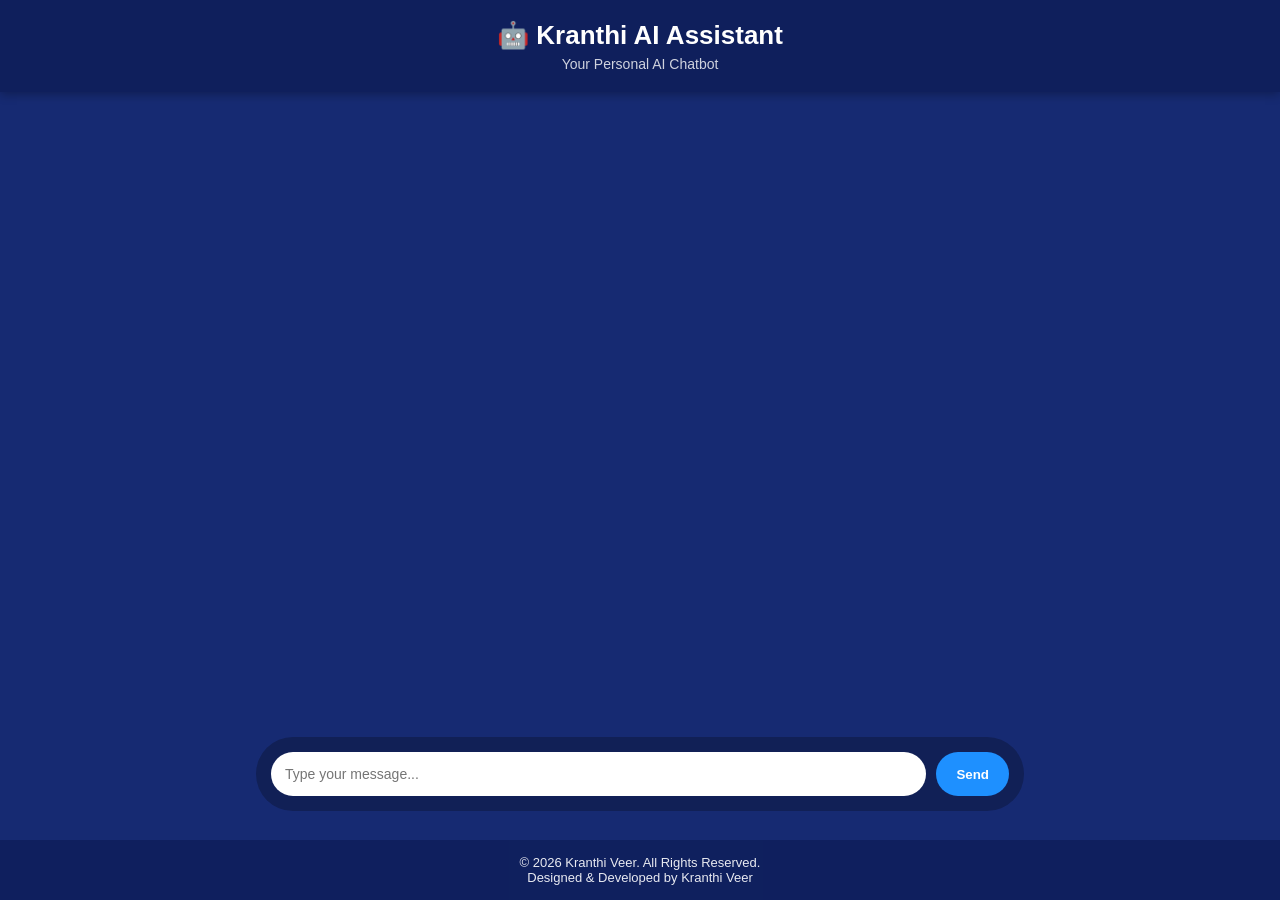
<file: index.html>
<!DOCTYPE html>
<html lang="en">
<head>
    <meta charset="UTF-8">
    <meta name="viewport" content="width=device-width, initial-scale=1.0">
    <title>Kranthi AI Chat</title>
    <style>
        body {
            margin: 0;
            font-family: 'Segoe UI', sans-serif;
            background: #162a72;
            display: flex;
            flex-direction: column;
            min-height: 100vh;
        }
        .header {
            background: #0f1f5c;
            color: white;
            text-align: center;
            padding: 20px 10px;
            box-shadow: 0 2px 10px rgba(0,0,0,0.3);
        }
        .header h1 { margin: 0; font-size: 26px; }
        .header p { margin: 5px 0 0; font-size: 14px; opacity: 0.8; }
        .chat-container {
            width: 60%;
            max-width: 900px;
            flex: 1;
            margin: auto;
            display: flex;
            flex-direction: column;
        }
        .chat-box {
            flex: 1;
            overflow-y: auto;
            padding: 30px;
            display: flex;
            flex-direction: column;
            min-height: 400px;
            max-height: 65vh;
        }
        .message {
            max-width: 65%;
            padding: 14px 20px;
            margin: 10px 0;
            border-radius: 25px;
            font-size: 15px;
            line-height: 1.5;
            word-wrap: break-word;
            animation: fadeIn 0.3s ease-in-out;
        }
        .user {
            background: #1e90ff;
            color: white;
            align-self: flex-end;
            border-bottom-right-radius: 5px;
        }
        .bot {
            background: #17c964;
            color: white;
            align-self: flex-start;
            border-bottom-left-radius: 5px;
        }
        .input-container {
            display: flex;
            padding: 15px;
            background: rgba(0,0,0,0.25);
            border-radius: 50px;
            margin-bottom: 20px;
        }
        input {
            flex: 1;
            padding: 14px;
            border-radius: 30px;
            border: none;
            outline: none;
            font-size: 14px;
        }
        button {
            margin-left: 10px;
            padding: 12px 20px;
            border-radius: 30px;
            border: none;
            background: #1e90ff;
            color: white;
            cursor: pointer;
            font-weight: bold;
        }
        button:hover { background: #187bcd; }
        button:disabled { background: #555; cursor: not-allowed; }
        .footer {
            background: #0f1f5c;
            color: white;
            text-align: center;
            padding: 15px 10px;
            font-size: 13px;
            opacity: 0.9;
        }
        .footer p { margin: 0; }
        @keyframes fadeIn {
            from { opacity: 0; transform: translateY(5px); }
            to { opacity: 1; transform: translateY(0); }
        }
    </style>
</head>
<body>

<header class="header">
    <h1>🤖 Kranthi AI Assistant</h1>
    <p>Your Personal AI Chatbot</p>
</header>

<div class="chat-container">
    <div id="chatBox" class="chat-box"></div>
    <div class="input-container">
        <input type="text" id="userInput" placeholder="Type your message..." />
        <button id="sendBtn" onclick="sendMessage()">Send</button>
    </div>
</div>

<footer class="footer">
    <p>
        © 2026 Kranthi Veer. All Rights Reserved.<br>
        Designed & Developed by Kranthi Veer
    </p>
</footer>

<script>
    const CSV_DATA = `Loan Customer Records:
ID: 1, Name: Manoj, Age: 41, City: Pune, Job: Manager, Income: 92364, CIBIL: 695, Bank: HDFC, Loan: Education, Amount: 835784, Tenure: 24 months, EMI: 38766.45, Eligible: No
ID: 2, Name: Anjali, Age: 23, City: Jaipur, Job: Teacher, Income: 85525, CIBIL: 593, Bank: PNB, Loan: Car, Amount: 1106970, Tenure: 24 months, EMI: 50971.36, Eligible: No
ID: 3, Name: Sita, Age: 60, City: Bangalore, Job: IT Engineer, Income: 50009, CIBIL: 768, Bank: SBI, Loan: Car, Amount: 3807665, Tenure: 240 months, EMI: 17572.37, Eligible: Yes
ID: 4, Name: Pooja, Age: 27, City: Jaipur, Job: Student, Income: 43805, CIBIL: 821, Bank: HDFC, Loan: Home, Amount: 2892278, Tenure: 48 months, EMI: 67637.13, Eligible: Yes
ID: 5, Name: Nikhil, Age: 51, City: Hyderabad, Job: Business, Income: 35107, CIBIL: 603, Bank: Axis, Loan: Personal, Amount: 642027, Tenure: 360 months, EMI: 1990.64, Eligible: No
ID: 6, Name: Meena, Age: 53, City: Hyderabad, Job: Doctor, Income: 18418, CIBIL: 557, Bank: SBI, Loan: Car, Amount: 1440221, Tenure: 12 months, EMI: 132716.37, Eligible: No
ID: 7, Name: Manoj, Age: 23, City: Mumbai, Job: Student, Income: 25534, CIBIL: 697, Bank: ICICI, Loan: Home, Amount: 3526202, Tenure: 36 months, EMI: 108822.51, Eligible: No
ID: 8, Name: Kavya, Age: 31, City: Delhi, Job: Analyst, Income: 71937, CIBIL: 630, Bank: Axis, Loan: Home, Amount: 1615535, Tenure: 36 months, EMI: 49354.59, Eligible: No
ID: 9, Name: Anjali, Age: 41, City: Pune, Job: Doctor, Income: 80605, CIBIL: 581, Bank: Kotak, Loan: Home, Amount: 2174942, Tenure: 12 months, EMI: 202831.47, Eligible: No
ID: 10, Name: Riya, Age: 49, City: Delhi, Job: Sales Executive, Income: 51250, CIBIL: 784, Bank: Axis, Loan: Home, Amount: 1304151, Tenure: 120 months, EMI: 11690.63, Eligible: Yes
ID: 11, Name: Suresh, Age: 22, City: Hyderabad, Job: Teacher, Income: 89745, CIBIL: 709, Bank: Kotak, Loan: Home, Amount: 2253867, Tenure: 12 months, EMI: 209196.42, Eligible: Yes
ID: 12, Name: Vikas, Age: 25, City: Delhi, Job: Doctor, Income: 18506, CIBIL: 690, Bank: Kotak, Loan: Car, Amount: 4414029, Tenure: 60 months, EMI: 79857.14, Eligible: No
ID: 13, Name: Divya, Age: 22, City: Vizag, Job: Analyst, Income: 30165, CIBIL: 678, Bank: PNB, Loan: Home, Amount: 683976, Tenure: 120 months, EMI: 6209.36, Eligible: No
ID: 14, Name: Anjali, Age: 30, City: Chennai, Job: Doctor, Income: 22650, CIBIL: 779, Bank: ICICI, Loan: Personal, Amount: 2004112, Tenure: 360 months, EMI: 5999.53, Eligible: No
ID: 15, Name: Nikhil, Age: 50, City: Hyderabad, Job: Teacher, Income: 48763, CIBIL: 751, Bank: SBI, Loan: Car, Amount: 732988, Tenure: 24 months, EMI: 34184.73, Eligible: Yes
ID: 16, Name: Suresh, Age: 60, City: Delhi, Job: Student, Income: 87302, CIBIL: 821, Bank: Axis, Loan: Car, Amount: 1892800, Tenure: 120 months, EMI: 17486.32, Eligible: Yes
ID: 17, Name: Ravi, Age: 51, City: Ahmedabad, Job: Analyst, Income: 30834, CIBIL: 708, Bank: Yes Bank, Loan: Car, Amount: 3696025, Tenure: 240 months, EMI: 16732.21, Eligible: Yes
ID: 18, Name: Pooja, Age: 26, City: Bangalore, Job: Freelancer, Income: 90034, CIBIL: 848, Bank: Axis, Loan: Home, Amount: 1148130, Tenure: 360 months, EMI: 3514.23, Eligible: Yes
ID: 19, Name: Anjali, Age: 46, City: Chennai, Job: Manager, Income: 82622, CIBIL: 584, Bank: ICICI, Loan: Car, Amount: 4032428, Tenure: 240 months, EMI: 18159.37, Eligible: No
ID: 20, Name: Meena, Age: 30, City: Mumbai, Job: Teacher, Income: 60937, CIBIL: 816, Bank: Canara, Loan: Education, Amount: 2125039, Tenure: 120 months, EMI: 20078.08, Eligible: Yes
ID: 21, Name: Rahul, Age: 21, City: Chennai, Job: IT Engineer, Income: 81981, CIBIL: 800, Bank: Canara, Loan: Home, Amount: 794781, Tenure: 360 months, EMI: 2502.46, Eligible: Yes
ID: 22, Name: Vikas, Age: 58, City: Chennai, Job: Clerk, Income: 89356, CIBIL: 821, Bank: SBI, Loan: Car, Amount: 4806255, Tenure: 120 months, EMI: 44085.37, Eligible: Yes
ID: 23, Name: Ravi, Age: 25, City: Vizag, Job: Doctor, Income: 84399, CIBIL: 808, Bank: ICICI, Loan: Home, Amount: 1961024, Tenure: 120 months, EMI: 17690.07, Eligible: Yes
ID: 24, Name: Priya, Age: 21, City: Jaipur, Job: Sales Executive, Income: 47641, CIBIL: 675, Bank: Canara, Loan: Home, Amount: 1728158, Tenure: 36 months, EMI: 54206.56, Eligible: No
ID: 25, Name: Kiran, Age: 57, City: Pune, Job: Analyst, Income: 96070, CIBIL: 625, Bank: HDFC, Loan: Personal, Amount: 1822042, Tenure: 36 months, EMI: 55901.26, Eligible: No
ID: 26, Name: Priya, Age: 52, City: Jaipur, Job: Teacher, Income: 46104, CIBIL: 841, Bank: Canara, Loan: Personal, Amount: 1923844, Tenure: 120 months, EMI: 17500.57, Eligible: Yes
ID: 27, Name: Arjun, Age: 48, City: Pune, Job: Teacher, Income: 97665, CIBIL: 575, Bank: Kotak, Loan: Personal, Amount: 1669364, Tenure: 360 months, EMI: 5155.09, Eligible: No
ID: 28, Name: Priya, Age: 43, City: Delhi, Job: Business, Income: 61976, CIBIL: 756, Bank: Yes Bank, Loan: Home, Amount: 3211050, Tenure: 60 months, EMI: 58906.71, Eligible: Yes
ID: 29, Name: Kavya, Age: 50, City: Hyderabad, Job: Student, Income: 55647, CIBIL: 685, Bank: Yes Bank, Loan: Personal, Amount: 948576, Tenure: 60 months, EMI: 17439.57, Eligible: No
ID: 30, Name: Rohit, Age: 36, City: Jaipur, Job: Manager, Income: 91835, CIBIL: 766, Bank: PNB, Loan: Personal, Amount: 2408901, Tenure: 24 months, EMI: 111913.53, Eligible: Yes
ID: 31, Name: Ravi, Age: 49, City: Hyderabad, Job: Teacher, Income: 18956, CIBIL: 624, Bank: Yes Bank, Loan: Education, Amount: 140286, Tenure: 240 months, EMI: 646.37, Eligible: No
ID: 32, Name: Kavya, Age: 55, City: Bangalore, Job: Clerk, Income: 68620, CIBIL: 716, Bank: Kotak, Loan: Car, Amount: 496436, Tenure: 36 months, EMI: 15339.87, Eligible: Yes
ID: 33, Name: Arjun, Age: 55, City: Kolkata, Job: Student, Income: 42145, CIBIL: 687, Bank: ICICI, Loan: Personal, Amount: 314427, Tenure: 12 months, EMI: 28827.72, Eligible: No
ID: 34, Name: Anjali, Age: 21, City: Bangalore, Job: Manager, Income: 77563, CIBIL: 612, Bank: ICICI, Loan: Car, Amount: 786199, Tenure: 120 months, EMI: 7383.72, Eligible: No
ID: 35, Name: Divya, Age: 27, City: Kolkata, Job: Teacher, Income: 40549, CIBIL: 664, Bank: ICICI, Loan: Education, Amount: 2759647, Tenure: 360 months, EMI: 8641.53, Eligible: No
ID: 36, Name: Meena, Age: 39, City: Pune, Job: IT Engineer, Income: 56841, CIBIL: 745, Bank: Yes Bank, Loan: Home, Amount: 223245, Tenure: 60 months, EMI: 4209.66, Eligible: Yes
ID: 37, Name: Manoj, Age: 26, City: Delhi, Job: Analyst, Income: 75099, CIBIL: 767, Bank: PNB, Loan: Car, Amount: 4007334, Tenure: 48 months, EMI: 94147.3, Eligible: Yes
ID: 38, Name: Pooja, Age: 27, City: Vizag, Job: Doctor, Income: 86782, CIBIL: 820, Bank: Axis, Loan: Personal, Amount: 450112, Tenure: 60 months, EMI: 8296.31, Eligible: Yes
ID: 39, Name: Sneha, Age: 39, City: Chennai, Job: Freelancer, Income: 42596, CIBIL: 714, Bank: HDFC, Loan: Car, Amount: 346393, Tenure: 240 months, EMI: 1626.32, Eligible: Yes
ID: 40, Name: Rahul, Age: 32, City: Mumbai, Job: Manager, Income: 34989, CIBIL: 808, Bank: PNB, Loan: Car, Amount: 865758, Tenure: 48 months, EMI: 19517.43, Eligible: Yes
ID: 41, Name: Neha, Age: 38, City: Ahmedabad, Job: Business, Income: 83698, CIBIL: 594, Bank: HDFC, Loan: Home, Amount: 2006767, Tenure: 12 months, EMI: 186361.76, Eligible: No
ID: 42, Name: Pooja, Age: 36, City: Chennai, Job: Student, Income: 43892, CIBIL: 834, Bank: Kotak, Loan: Education, Amount: 2170267, Tenure: 60 months, EMI: 39365.03, Eligible: Yes
ID: 43, Name: Divya, Age: 32, City: Mumbai, Job: Business, Income: 30485, CIBIL: 741, Bank: Canara, Loan: Personal, Amount: 1230763, Tenure: 36 months, EMI: 38211.77, Eligible: Yes
ID: 44, Name: Riya, Age: 28, City: Delhi, Job: Freelancer, Income: 22680, CIBIL: 599, Bank: PNB, Loan: Home, Amount: 4011328, Tenure: 12 months, EMI: 377198.54, Eligible: No
ID: 45, Name: Neha, Age: 57, City: Ahmedabad, Job: IT Engineer, Income: 40724, CIBIL: 792, Bank: Yes Bank, Loan: Home, Amount: 2537623, Tenure: 24 months, EMI: 114869.73, Eligible: Yes
ID: 46, Name: Amit, Age: 25, City: Pune, Job: IT Engineer, Income: 86764, CIBIL: 683, Bank: Axis, Loan: Car, Amount: 4978024, Tenure: 60 months, EMI: 94092.95, Eligible: No
ID: 47, Name: Riya, Age: 39, City: Ahmedabad, Job: Manager, Income: 63589, CIBIL: 651, Bank: Axis, Loan: Personal, Amount: 2463687, Tenure: 240 months, EMI: 11245.7, Eligible: No
ID: 48, Name: Manoj, Age: 21, City: Pune, Job: Teacher, Income: 95534, CIBIL: 729, Bank: Kotak, Loan: Personal, Amount: 3551685, Tenure: 48 months, EMI: 83605.19, Eligible: Yes
ID: 49, Name: Divya, Age: 39, City: Vizag, Job: IT Engineer, Income: 49120, CIBIL: 655, Bank: Canara, Loan: Personal, Amount: 3995330, Tenure: 120 months, EMI: 35871.4, Eligible: No
ID: 50, Name: Suresh, Age: 35, City: Bangalore, Job: Manager, Income: 57644, CIBIL: 657, Bank: Yes Bank, Loan: Education, Amount: 2149424, Tenure: 12 months, EMI: 203192.22, Eligible: No
ID: 51, Name: Sneha, Age: 29, City: Delhi, Job: Teacher, Income: 56751, CIBIL: 725, Bank: Axis, Loan: Car, Amount: 3835158, Tenure: 36 months, EMI: 117132.12, Eligible: Yes
ID: 52, Name: Ravi, Age: 50, City: Kolkata, Job: Doctor, Income: 51722, CIBIL: 798, Bank: HDFC, Loan: Car, Amount: 4658655, Tenure: 360 months, EMI: 14461.24, Eligible: Yes
ID: 53, Name: Sita, Age: 23, City: Bangalore, Job: IT Engineer, Income: 50606, CIBIL: 811, Bank: Canara, Loan: Education, Amount: 2926193, Tenure: 12 months, EMI: 267917.35, Eligible: Yes
ID: 54, Name: Ravi, Age: 45, City: Jaipur, Job: Manager, Income: 61210, CIBIL: 575, Bank: Canara, Loan: Personal, Amount: 3444678, Tenure: 360 months, EMI: 10508.18, Eligible: No
ID: 55, Name: Riya, Age: 39, City: Pune, Job: Business, Income: 26316, CIBIL: 789, Bank: Canara, Loan: Car, Amount: 320796, Tenure: 12 months, EMI: 28914.41, Eligible: Yes
ID: 56, Name: Priya, Age: 27, City: Chennai, Job: Manager, Income: 66123, CIBIL: 684, Bank: Yes Bank, Loan: Home, Amount: 1408067, Tenure: 60 months, EMI: 25931.9, Eligible: No
ID: 57, Name: Pooja, Age: 50, City: Hyderabad, Job: Analyst, Income: 65546, CIBIL: 580, Bank: Kotak, Loan: Education, Amount: 2888944, Tenure: 24 months, EMI: 133842.37, Eligible: No
ID: 58, Name: Sneha, Age: 46, City: Pune, Job: Sales Executive, Income: 44692, CIBIL: 800, Bank: SBI, Loan: Car, Amount: 4135304, Tenure: 120 months, EMI: 37552.01, Eligible: Yes
ID: 59, Name: Sneha, Age: 27, City: Jaipur, Job: Analyst, Income: 15592, CIBIL: 687, Bank: Yes Bank, Loan: Car, Amount: 2539486, Tenure: 24 months, EMI: 117493.55, Eligible: No
ID: 60, Name: Sita, Age: 35, City: Pune, Job: Manager, Income: 97000, CIBIL: 556, Bank: Kotak, Loan: Home, Amount: 3436430, Tenure: 360 months, EMI: 10407.61, Eligible: No
ID: 61, Name: Rohit, Age: 21, City: Jaipur, Job: Analyst, Income: 36218, CIBIL: 846, Bank: Canara, Loan: Home, Amount: 1240172, Tenure: 48 months, EMI: 28614.39, Eligible: Yes
ID: 62, Name: Kavya, Age: 28, City: Ahmedabad, Job: Analyst, Income: 95657, CIBIL: 800, Bank: Canara, Loan: Personal, Amount: 2357615, Tenure: 12 months, EMI: 218374.09, Eligible: Yes
ID: 63, Name: Nikhil, Age: 46, City: Delhi, Job: Student, Income: 30150, CIBIL: 677, Bank: HDFC, Loan: Home, Amount: 542040, Tenure: 36 months, EMI: 16914.66, Eligible: No
ID: 64, Name: Kavya, Age: 31, City: Ahmedabad, Job: Student, Income: 97587, CIBIL: 849, Bank: Kotak, Loan: Education, Amount: 698919, Tenure: 120 months, EMI: 6591.39, Eligible: Yes
ID: 65, Name: Arjun, Age: 23, City: Bangalore, Job: Analyst, Income: 33530, CIBIL: 800, Bank: Yes Bank, Loan: Personal, Amount: 4812313, Tenure: 36 months, EMI: 144529.8, Eligible: Yes
ID: 66, Name: Suresh, Age: 27, City: Hyderabad, Job: IT Engineer, Income: 61259, CIBIL: 662, Bank: Kotak, Loan: Home, Amount: 4874150, Tenure: 240 months, EMI: 21990.54, Eligible: No
ID: 67, Name: Manoj, Age: 32, City: Pune, Job: Manager, Income: 85062, CIBIL: 736, Bank: SBI, Loan: Home, Amount: 4932603, Tenure: 240 months, EMI: 22283.03, Eligible: Yes
ID: 68, Name: Manoj, Age: 32, City: Ahmedabad, Job: Sales Executive, Income: 91720, CIBIL: 617, Bank: Kotak, Loan: Personal, Amount: 3581297, Tenure: 60 months, EMI: 66510.65, Eligible: No
ID: 69, Name: Rohit, Age: 40, City: Bangalore, Job: Clerk, Income: 16360, CIBIL: 639, Bank: Yes Bank, Loan: Personal, Amount: 4409894, Tenure: 24 months, EMI: 208385.87, Eligible: No
ID: 70, Name: Anjali, Age: 21, City: Ahmedabad, Job: Manager, Income: 44601, CIBIL: 651, Bank: Yes Bank, Loan: Car, Amount: 2599182, Tenure: 24 months, EMI: 122031.59, Eligible: No
ID: 71, Name: Amit, Age: 60, City: Mumbai, Job: Sales Executive, Income: 32209, CIBIL: 830, Bank: Kotak, Loan: Personal, Amount: 2006779, Tenure: 12 months, EMI: 180024.8, Eligible: Yes
ID: 72, Name: Nikhil, Age: 58, City: Ahmedabad, Job: Business, Income: 27719, CIBIL: 660, Bank: Kotak, Loan: Education, Amount: 3100167, Tenure: 120 months, EMI: 28066.85, Eligible: No
ID: 73, Name: Ravi, Age: 60, City: Ahmedabad, Job: Freelancer, Income: 65774, CIBIL: 561, Bank: Axis, Loan: Personal, Amount: 3445333, Tenure: 24 months, EMI: 160595.58, Eligible: No
ID: 74, Name: Riya, Age: 36, City: Hyderabad, Job: Analyst, Income: 49892, CIBIL: 838, Bank: Axis, Loan: Home, Amount: 2432184, Tenure: 240 months, EMI: 11407.96, Eligible: Yes
ID: 75, Name: Kavya, Age: 39, City: Kolkata, Job: Teacher, Income: 19806, CIBIL: 621, Bank: Axis, Loan: Car, Amount: 919046, Tenure: 120 months, EMI: 8517.26, Eligible: No
ID: 76, Name: Suresh, Age: 21, City: Jaipur, Job: Teacher, Income: 86131, CIBIL: 737, Bank: HDFC, Loan: Personal, Amount: 4325552, Tenure: 360 months, EMI: 13375.57, Eligible: Yes
ID: 77, Name: Sneha, Age: 58, City: Chennai, Job: Teacher, Income: 53217, CIBIL: 836, Bank: ICICI, Loan: Car, Amount: 4716855, Tenure: 120 months, EMI: 43257.49, Eligible: Yes
ID: 78, Name: Nikhil, Age: 26, City: Chennai, Job: Student, Income: 72282, CIBIL: 760, Bank: SBI, Loan: Home, Amount: 195042, Tenure: 36 months, EMI: 5852.89, Eligible: Yes
ID: 79, Name: Sita, Age: 36, City: Kolkata, Job: Doctor, Income: 53706, CIBIL: 567, Bank: SBI, Loan: Personal, Amount: 1289917, Tenure: 36 months, EMI: 39410.55, Eligible: No
ID: 80, Name: Rahul, Age: 27, City: Pune, Job: Freelancer, Income: 16562, CIBIL: 579, Bank: Kotak, Loan: Home, Amount: 2041892, Tenure: 36 months, EMI: 61846.64, Eligible: No
ID: 81, Name: Amit, Age: 29, City: Vizag, Job: Business, Income: 54022, CIBIL: 781, Bank: ICICI, Loan: Personal, Amount: 3532078, Tenure: 48 months, EMI: 82643.27, Eligible: Yes
ID: 82, Name: Sneha, Age: 42, City: Vizag, Job: Analyst, Income: 55313, CIBIL: 677, Bank: PNB, Loan: Personal, Amount: 3739632, Tenure: 36 months, EMI: 114339.25, Eligible: No
ID: 83, Name: Manoj, Age: 36, City: Pune, Job: Analyst, Income: 53652, CIBIL: 756, Bank: Yes Bank, Loan: Car, Amount: 4707847, Tenure: 48 months, EMI: 106721.01, Eligible: Yes
ID: 84, Name: Kiran, Age: 55, City: Delhi, Job: Student, Income: 94383, CIBIL: 808, Bank: Kotak, Loan: Education, Amount: 2819600, Tenure: 360 months, EMI: 8441.57, Eligible: Yes
ID: 85, Name: Neha, Age: 55, City: Jaipur, Job: IT Engineer, Income: 20863, CIBIL: 577, Bank: ICICI, Loan: Car, Amount: 3196492, Tenure: 24 months, EMI: 146798.9, Eligible: No
ID: 86, Name: Sita, Age: 45, City: Pune, Job: Student, Income: 76826, CIBIL: 791, Bank: Kotak, Loan: Education, Amount: 4545469, Tenure: 48 months, EMI: 102007.9, Eligible: Yes
ID: 87, Name: Arjun, Age: 22, City: Ahmedabad, Job: Doctor, Income: 90971, CIBIL: 569, Bank: HDFC, Loan: Home, Amount: 2879280, Tenure: 48 months, EMI: 64783.8, Eligible: No
ID: 88, Name: Amit, Age: 42, City: Vizag, Job: Doctor, Income: 17901, CIBIL: 628, Bank: PNB, Loan: Home, Amount: 247544, Tenure: 12 months, EMI: 22852.44, Eligible: No
ID: 89, Name: Nikhil, Age: 37, City: Chennai, Job: Freelancer, Income: 42320, CIBIL: 655, Bank: ICICI, Loan: Education, Amount: 4352933, Tenure: 60 months, EMI: 80224.56, Eligible: No
ID: 90, Name: Rohit, Age: 49, City: Kolkata, Job: Analyst, Income: 58056, CIBIL: 788, Bank: Yes Bank, Loan: Car, Amount: 3841638, Tenure: 24 months, EMI: 179772.65, Eligible: Yes
ID: 91, Name: Pooja, Age: 41, City: Kolkata, Job: Business, Income: 54718, CIBIL: 619, Bank: Kotak, Loan: Education, Amount: 2406163, Tenure: 48 months, EMI: 53913.09, Eligible: No
ID: 92, Name: Divya, Age: 34, City: Ahmedabad, Job: Student, Income: 50037, CIBIL: 569, Bank: HDFC, Loan: Education, Amount: 4476108, Tenure: 36 months, EMI: 138722.05, Eligible: No
ID: 93, Name: Meena, Age: 24, City: Bangalore, Job: IT Engineer, Income: 79545, CIBIL: 827, Bank: PNB, Loan: Car, Amount: 3373885, Tenure: 36 months, EMI: 104506.09, Eligible: Yes
ID: 94, Name: Kavya, Age: 44, City: Ahmedabad, Job: Freelancer, Income: 57724, CIBIL: 700, Bank: ICICI, Loan: Personal, Amount: 1102997, Tenure: 36 months, EMI: 34517.68, Eligible: Yes
ID: 95, Name: Sneha, Age: 30, City: Hyderabad, Job: Analyst, Income: 98268, CIBIL: 710, Bank: PNB, Loan: Personal, Amount: 3162504, Tenure: 12 months, EMI: 285837.65, Eligible: Yes
ID: 96, Name: Amit, Age: 44, City: Kolkata, Job: Student, Income: 93187, CIBIL: 555, Bank: HDFC, Loan: Education, Amount: 3759376, Tenure: 240 months, EMI: 17557.85, Eligible: No
ID: 97, Name: Vikas, Age: 39, City: Ahmedabad, Job: Student, Income: 97491, CIBIL: 840, Bank: ICICI, Loan: Personal, Amount: 1211367, Tenure: 120 months, EMI: 10917.45, Eligible: Yes
ID: 98, Name: Riya, Age: 40, City: Kolkata, Job: Student, Income: 18088, CIBIL: 679, Bank: PNB, Loan: Personal, Amount: 659856, Tenure: 48 months, EMI: 15431.01, Eligible: No
ID: 99, Name: Kavya, Age: 24, City: Hyderabad, Job: Freelancer, Income: 68978, CIBIL: 848, Bank: Yes Bank, Loan: Education, Amount: 1396122, Tenure: 24 months, EMI: 64297.24, Eligible: Yes
ID: 100, Name: Kavya, Age: 22, City: Kolkata, Job: Doctor, Income: 86425, CIBIL: 807, Bank: Yes Bank, Loan: Car, Amount: 2807406, Tenure: 60 months, EMI: 51922.97, Eligible: Yes
ID: 101, Name: Rahul, Age: 24, City: Delhi, Job: Student, Income: 89273, CIBIL: 671, Bank: SBI, Loan: Education, Amount: 2776589, Tenure: 48 months, EMI: 64428.43, Eligible: No
ID: 102, Name: Kavya, Age: 39, City: Pune, Job: Student, Income: 91516, CIBIL: 830, Bank: HDFC, Loan: Personal, Amount: 1265774, Tenure: 24 months, EMI: 56812.16, Eligible: Yes
ID: 103, Name: Amit, Age: 32, City: Chennai, Job: Manager, Income: 28012, CIBIL: 794, Bank: SBI, Loan: Personal, Amount: 98673, Tenure: 60 months, EMI: 1799.8, Eligible: Yes
ID: 104, Name: Suresh, Age: 25, City: Mumbai, Job: Freelancer, Income: 50015, CIBIL: 571, Bank: ICICI, Loan: Home, Amount: 2101071, Tenure: 60 months, EMI: 38449.6, Eligible: No
ID: 105, Name: Sneha, Age: 36, City: Delhi, Job: Doctor, Income: 94300, CIBIL: 703, Bank: SBI, Loan: Home, Amount: 2023397, Tenure: 60 months, EMI: 37709.38, Eligible: Yes
ID: 106, Name: Vikas, Age: 39, City: Pune, Job: Teacher, Income: 23224, CIBIL: 575, Bank: Kotak, Loan: Home, Amount: 2597264, Tenure: 60 months, EMI: 46936.89, Eligible: No
ID: 107, Name: Anjali, Age: 24, City: Chennai, Job: IT Engineer, Income: 97143, CIBIL: 804, Bank: Axis, Loan: Personal, Amount: 1096832, Tenure: 36 months, EMI: 34397.87, Eligible: Yes
ID: 108, Name: Manoj, Age: 47, City: Bangalore, Job: Clerk, Income: 80399, CIBIL: 607, Bank: Yes Bank, Loan: Car, Amount: 742684, Tenure: 120 months, EMI: 7020.22, Eligible: No
ID: 109, Name: Nikhil, Age: 42, City: Vizag, Job: Freelancer, Income: 54617, CIBIL: 562, Bank: Canara, Loan: Education, Amount: 4900313, Tenure: 360 months, EMI: 15328.45, Eligible: No
ID: 110, Name: Vikas, Age: 54, City: Hyderabad, Job: Business, Income: 77169, CIBIL: 577, Bank: Kotak, Loan: Education, Amount: 1044679, Tenure: 36 months, EMI: 32367.64, Eligible: No
ID: 111, Name: Manoj, Age: 54, City: Bangalore, Job: Sales Executive, Income: 93670, CIBIL: 844, Bank: Axis, Loan: Education, Amount: 4071371, Tenure: 240 months, EMI: 19218.57, Eligible: Yes
ID: 112, Name: Divya, Age: 24, City: Mumbai, Job: IT Engineer, Income: 65255, CIBIL: 634, Bank: ICICI, Loan: Car, Amount: 3217513, Tenure: 120 months, EMI: 30070.34, Eligible: No
ID: 113, Name: Riya, Age: 27, City: Chennai, Job: Sales Executive, Income: 61746, CIBIL: 850, Bank: Canara, Loan: Car, Amount: 828463, Tenure: 48 months, EMI: 18557.57, Eligible: Yes
ID: 114, Name: Kiran, Age: 24, City: Delhi, Job: Analyst, Income: 89564, CIBIL: 646, Bank: Canara, Loan: Personal, Amount: 4182959, Tenure: 360 months, EMI: 13106.6, Eligible: No
ID: 115, Name: Divya, Age: 47, City: Bangalore, Job: Clerk, Income: 24274, CIBIL: 765, Bank: ICICI, Loan: Home, Amount: 4522874, Tenure: 240 months, EMI: 21285.78, Eligible: No
ID: 116, Name: Neha, Age: 50, City: Mumbai, Job: Clerk, Income: 35684, CIBIL: 589, Bank: Kotak, Loan: Education, Amount: 319629, Tenure: 48 months, EMI: 7321.5, Eligible: No
ID: 117, Name: Priya, Age: 30, City: Hyderabad, Job: Manager, Income: 98163, CIBIL: 736, Bank: Canara, Loan: Personal, Amount: 1270187, Tenure: 48 months, EMI: 28613.61, Eligible: Yes
ID: 118, Name: Anjali, Age: 23, City: Delhi, Job: Manager, Income: 63608, CIBIL: 846, Bank: Canara, Loan: Personal, Amount: 1981704, Tenure: 48 months, EMI: 46755.83, Eligible: Yes
ID: 119, Name: Suresh, Age: 27, City: Ahmedabad, Job: IT Engineer, Income: 72196, CIBIL: 599, Bank: ICICI, Loan: Education, Amount: 1774205, Tenure: 48 months, EMI: 40145.08, Eligible: No
ID: 120, Name: Pooja, Age: 31, City: Mumbai, Job: Freelancer, Income: 63554, CIBIL: 572, Bank: ICICI, Loan: Education, Amount: 2015688, Tenure: 24 months, EMI: 94132.63, Eligible: No
ID: 121, Name: Ravi, Age: 29, City: Delhi, Job: IT Engineer, Income: 66475, CIBIL: 819, Bank: Canara, Loan: Home, Amount: 362264, Tenure: 24 months, EMI: 16372.82, Eligible: Yes
ID: 122, Name: Nikhil, Age: 53, City: Chennai, Job: Business, Income: 34751, CIBIL: 758, Bank: Kotak, Loan: Personal, Amount: 3890175, Tenure: 360 months, EMI: 12215.15, Eligible: Yes
ID: 123, Name: Vikas, Age: 47, City: Jaipur, Job: Analyst, Income: 19446, CIBIL: 819, Bank: ICICI, Loan: Home, Amount: 1256844, Tenure: 48 months, EMI: 28284.23, Eligible: No
ID: 124, Name: Sita, Age: 22, City: Ahmedabad, Job: Freelancer, Income: 64541, CIBIL: 742, Bank: ICICI, Loan: Personal, Amount: 3029950, Tenure: 360 months, EMI: 9047.77, Eligible: Yes
ID: 125, Name: Meena, Age: 35, City: Kolkata, Job: Business, Income: 95442, CIBIL: 716, Bank: SBI, Loan: Car, Amount: 4714070, Tenure: 36 months, EMI: 147262.31, Eligible: Yes
ID: 126, Name: Priya, Age: 36, City: Ahmedabad, Job: IT Engineer, Income: 56828, CIBIL: 636, Bank: Yes Bank, Loan: Education, Amount: 3427571, Tenure: 60 months, EMI: 62473.19, Eligible: No
ID: 127, Name: Sneha, Age: 38, City: Kolkata, Job: Freelancer, Income: 28392, CIBIL: 817, Bank: Canara, Loan: Home, Amount: 1081845, Tenure: 240 months, EMI: 5078.36, Eligible: Yes
ID: 128, Name: Vikas, Age: 59, City: Mumbai, Job: Clerk, Income: 64205, CIBIL: 731, Bank: Canara, Loan: Car, Amount: 3224231, Tenure: 48 months, EMI: 74607.36, Eligible: Yes
ID: 129, Name: Arjun, Age: 37, City: Ahmedabad, Job: Teacher, Income: 74086, CIBIL: 743, Bank: HDFC, Loan: Home, Amount: 1280952, Tenure: 240 months, EMI: 6037.55, Eligible: Yes
ID: 130, Name: Sita, Age: 49, City: Delhi, Job: Doctor, Income: 59830, CIBIL: 697, Bank: SBI, Loan: Car, Amount: 4716214, Tenure: 360 months, EMI: 14793.19, Eligible: No
ID: 131, Name: Vikas, Age: 23, City: Hyderabad, Job: Teacher, Income: 72943, CIBIL: 812, Bank: PNB, Loan: Personal, Amount: 789103, Tenure: 60 months, EMI: 14314.33, Eligible: Yes
ID: 132, Name: Rahul, Age: 51, City: Ahmedabad, Job: Doctor, Income: 47836, CIBIL: 724, Bank: Canara, Loan: Home, Amount: 511015, Tenure: 48 months, EMI: 11736.31, Eligible: Yes
ID: 133, Name: Divya, Age: 34, City: Chennai, Job: Doctor, Income: 36135, CIBIL: 585, Bank: ICICI, Loan: Education, Amount: 551490, Tenure: 24 months, EMI: 25005.48, Eligible: No
ID: 134, Name: Ravi, Age: 48, City: Ahmedabad, Job: Business, Income: 45984, CIBIL: 820, Bank: PNB, Loan: Home, Amount: 638875, Tenure: 12 months, EMI: 59463.29, Eligible: Yes
ID: 135, Name: Divya, Age: 39, City: Hyderabad, Job: Business, Income: 41332, CIBIL: 639, Bank: PNB, Loan: Home, Amount: 4215425, Tenure: 60 months, EMI: 77268.74, Eligible: No
ID: 136, Name: Nikhil, Age: 40, City: Vizag, Job: Analyst, Income: 65645, CIBIL: 833, Bank: Yes Bank, Loan: Education, Amount: 2092321, Tenure: 36 months, EMI: 63653.05, Eligible: Yes
ID: 137, Name: Divya, Age: 42, City: Kolkata, Job: Teacher, Income: 51894, CIBIL: 841, Bank: SBI, Loan: Car, Amount: 3659817, Tenure: 36 months, EMI: 111471.93, Eligible: Yes
ID: 138, Name: Sita, Age: 42, City: Chennai, Job: IT Engineer, Income: 34450, CIBIL: 658, Bank: SBI, Loan: Education, Amount: 3021607, Tenure: 360 months, EMI: 9212.54, Eligible: No
ID: 139, Name: Riya, Age: 47, City: Jaipur, Job: Freelancer, Income: 80137, CIBIL: 835, Bank: HDFC, Loan: Personal, Amount: 3565569, Tenure: 240 months, EMI: 16308.02, Eligible: Yes
ID: 140, Name: Rohit, Age: 28, City: Jaipur, Job: Business, Income: 68790, CIBIL: 797, Bank: Axis, Loan: Personal, Amount: 929631, Tenure: 360 months, EMI: 2880.56, Eligible: Yes
ID: 141, Name: Suresh, Age: 51, City: Bangalore, Job: Freelancer, Income: 46468, CIBIL: 786, Bank: Axis, Loan: Education, Amount: 2770846, Tenure: 12 months, EMI: 259974.63, Eligible: Yes
ID: 142, Name: Ravi, Age: 47, City: Delhi, Job: IT Engineer, Income: 76427, CIBIL: 645, Bank: Canara, Loan: Home, Amount: 4887422, Tenure: 360 months, EMI: 14869.98, Eligible: No
ID: 143, Name: Rahul, Age: 25, City: Ahmedabad, Job: IT Engineer, Income: 42945, CIBIL: 621, Bank: Axis, Loan: Car, Amount: 647532, Tenure: 12 months, EMI: 59238.39, Eligible: No
ID: 144, Name: Manoj, Age: 21, City: Jaipur, Job: Clerk, Income: 31432, CIBIL: 740, Bank: Yes Bank, Loan: Home, Amount: 2427709, Tenure: 240 months, EMI: 11032.93, Eligible: Yes
ID: 145, Name: Neha, Age: 51, City: Hyderabad, Job: Student, Income: 26663, CIBIL: 602, Bank: PNB, Loan: Personal, Amount: 2701221, Tenure: 12 months, EMI: 251281.08, Eligible: No
ID: 146, Name: Rohit, Age: 36, City: Chennai, Job: Student, Income: 73266, CIBIL: 698, Bank: Kotak, Loan: Education, Amount: 4693627, Tenure: 12 months, EMI: 426768.03, Eligible: No
ID: 147, Name: Pooja, Age: 40, City: Chennai, Job: Sales Executive, Income: 55877, CIBIL: 649, Bank: HDFC, Loan: Home, Amount: 3273338, Tenure: 240 months, EMI: 15055.99, Eligible: No
ID: 148, Name: Riya, Age: 31, City: Chennai, Job: Analyst, Income: 56623, CIBIL: 796, Bank: HDFC, Loan: Education, Amount: 3703019, Tenure: 60 months, EMI: 69684.65, Eligible: Yes
ID: 149, Name: Ravi, Age: 23, City: Bangalore, Job: Student, Income: 74266, CIBIL: 551, Bank: HDFC, Loan: Education, Amount: 4206717, Tenure: 120 months, EMI: 38025.22, Eligible: No
ID: 150, Name: Manoj, Age: 43, City: Delhi, Job: Freelancer, Income: 59434, CIBIL: 629, Bank: Axis, Loan: Home, Amount: 2696775, Tenure: 36 months, EMI: 82663.64, Eligible: No
ID: 151, Name: Ravi, Age: 40, City: Vizag, Job: Student, Income: 64109, CIBIL: 557, Bank: ICICI, Loan: Car, Amount: 721741, Tenure: 36 months, EMI: 22167.47, Eligible: No
ID: 152, Name: Nikhil, Age: 23, City: Delhi, Job: Clerk, Income: 48156, CIBIL: 719, Bank: PNB, Loan: Personal, Amount: 3646838, Tenure: 48 months, EMI: 85054.9, Eligible: Yes
ID: 153, Name: Rahul, Age: 56, City: Jaipur, Job: Freelancer, Income: 81571, CIBIL: 676, Bank: Kotak, Loan: Car, Amount: 4752659, Tenure: 240 months, EMI: 21521.62, Eligible: No
ID: 154, Name: Rahul, Age: 55, City: Bangalore, Job: Student, Income: 72398, CIBIL: 662, Bank: SBI, Loan: Personal, Amount: 4905164, Tenure: 360 months, EMI: 14761.82, Eligible: No
ID: 155, Name: Ravi, Age: 31, City: Kolkata, Job: Doctor, Income: 19418, CIBIL: 622, Bank: Canara, Loan: Education, Amount: 1118861, Tenure: 120 months, EMI: 10097.72, Eligible: No
ID: 156, Name: Meena, Age: 37, City: Vizag, Job: IT Engineer, Income: 86776, CIBIL: 717, Bank: Kotak, Loan: Education, Amount: 1894515, Tenure: 36 months, EMI: 57098.58, Eligible: Yes
ID: 157, Name: Riya, Age: 40, City: Delhi, Job: Manager, Income: 71393, CIBIL: 827, Bank: Canara, Loan: Personal, Amount: 1345499, Tenure: 60 months, EMI: 24976.95, Eligible: Yes
ID: 158, Name: Ravi, Age: 58, City: Bangalore, Job: Analyst, Income: 45488, CIBIL: 820, Bank: Kotak, Loan: Education, Amount: 4443446, Tenure: 48 months, EMI: 100107.14, Eligible: Yes
ID: 159, Name: Neha, Age: 49, City: Mumbai, Job: Sales Executive, Income: 23084, CIBIL: 772, Bank: Canara, Loan: Home, Amount: 1844654, Tenure: 120 months, EMI: 16775.59, Eligible: No
ID: 160, Name: Sita, Age: 52, City: Delhi, Job: Doctor, Income: 60803, CIBIL: 608, Bank: Yes Bank, Loan: Home, Amount: 1403639, Tenure: 360 months, EMI: 4253.03, Eligible: No
ID: 161, Name: Kavya, Age: 21, City: Jaipur, Job: Analyst, Income: 15616, CIBIL: 613, Bank: SBI, Loan: Car, Amount: 4247481, Tenure: 120 months, EMI: 39636.08, Eligible: No
ID: 162, Name: Vikas, Age: 58, City: Mumbai, Job: Analyst, Income: 52642, CIBIL: 596, Bank: Axis, Loan: Personal, Amount: 654736, Tenure: 36 months, EMI: 20284.09, Eligible: No
ID: 163, Name: Neha, Age: 60, City: Bangalore, Job: Freelancer, Income: 94878, CIBIL: 726, Bank: SBI, Loan: Education, Amount: 1805970, Tenure: 36 months, EMI: 55924.87, Eligible: Yes
ID: 164, Name: Manoj, Age: 30, City: Kolkata, Job: Sales Executive, Income: 30981, CIBIL: 772, Bank: ICICI, Loan: Car, Amount: 3154363, Tenure: 48 months, EMI: 72550.35, Eligible: Yes
ID: 165, Name: Sita, Age: 28, City: Vizag, Job: IT Engineer, Income: 55231, CIBIL: 699, Bank: Kotak, Loan: Personal, Amount: 993820, Tenure: 360 months, EMI: 3118.94, Eligible: No
ID: 166, Name: Pooja, Age: 40, City: Kolkata, Job: IT Engineer, Income: 64620, CIBIL: 621, Bank: Axis, Loan: Personal, Amount: 478840, Tenure: 360 months, EMI: 1460.99, Eligible: No
ID: 167, Name: Neha, Age: 40, City: Ahmedabad, Job: Teacher, Income: 20672, CIBIL: 589, Bank: Kotak, Loan: Personal, Amount: 4259291, Tenure: 24 months, EMI: 192289.24, Eligible: No
ID: 168, Name: Priya, Age: 43, City: Kolkata, Job: Manager, Income: 45480, CIBIL: 725, Bank: HDFC, Loan: Education, Amount: 262843, Tenure: 240 months, EMI: 1199.22, Eligible: Yes
ID: 169, Name: Kavya, Age: 51, City: Delhi, Job: Analyst, Income: 61685, CIBIL: 634, Bank: Kotak, Loan: Personal, Amount: 1197419, Tenure: 36 months, EMI: 36082.23, Eligible: No
ID: 170, Name: Vikas, Age: 26, City: Chennai, Job: IT Engineer, Income: 32285, CIBIL: 666, Bank: HDFC, Loan: Personal, Amount: 461717, Tenure: 24 months, EMI: 21471.76, Eligible: No
ID: 171, Name: Pooja, Age: 37, City: Delhi, Job: Business, Income: 94090, CIBIL: 788, Bank: SBI, Loan: Personal, Amount: 4554593, Tenure: 48 months, EMI: 104926.44, Eligible: Yes
ID: 172, Name: Suresh, Age: 27, City: Kolkata, Job: Business, Income: 48701, CIBIL: 846, Bank: PNB, Loan: Personal, Amount: 1664163, Tenure: 12 months, EMI: 149816.27, Eligible: Yes
ID: 173, Name: Meena, Age: 35, City: Bangalore, Job: Student, Income: 61595, CIBIL: 710, Bank: SBI, Loan: Car, Amount: 1675323, Tenure: 48 months, EMI: 38357.92, Eligible: Yes
ID: 174, Name: Rahul, Age: 45, City: Vizag, Job: Analyst, Income: 77963, CIBIL: 633, Bank: Canara, Loan: Personal, Amount: 528241, Tenure: 36 months, EMI: 16241.94, Eligible: No
ID: 175, Name: Amit, Age: 50, City: Mumbai, Job: IT Engineer, Income: 26115, CIBIL: 651, Bank: Canara, Loan: Education, Amount: 2998086, Tenure: 12 months, EMI: 280920.66, Eligible: No
ID: 176, Name: Meena, Age: 31, City: Chennai, Job: Clerk, Income: 67825, CIBIL: 651, Bank: Yes Bank, Loan: Car, Amount: 4358092, Tenure: 48 months, EMI: 102914.53, Eligible: No
ID: 177, Name: Vikas, Age: 37, City: Ahmedabad, Job: Doctor, Income: 98562, CIBIL: 560, Bank: ICICI, Loan: Personal, Amount: 3452626, Tenure: 12 months, EMI: 312290.02, Eligible: No
ID: 178, Name: Kiran, Age: 56, City: Mumbai, Job: IT Engineer, Income: 90907, CIBIL: 590, Bank: PNB, Loan: Car, Amount: 2009073, Tenure: 360 months, EMI: 6107.02, Eligible: No
ID: 179, Name: Arjun, Age: 48, City: Hyderabad, Job: IT Engineer, Income: 85778, CIBIL: 578, Bank: Canara, Loan: Education, Amount: 933093, Tenure: 12 months, EMI: 87251.97, Eligible: No
ID: 180, Name: Kavya, Age: 31, City: Mumbai, Job: Sales Executive, Income: 97505, CIBIL: 598, Bank: SBI, Loan: Personal, Amount: 932038, Tenure: 48 months, EMI: 21965.03, Eligible: No
ID: 181, Name: Neha, Age: 49, City: Kolkata, Job: Clerk, Income: 51649, CIBIL: 809, Bank: PNB, Loan: Car, Amount: 1175501, Tenure: 12 months, EMI: 106598.35, Eligible: Yes
ID: 182, Name: Manoj, Age: 21, City: Pune, Job: Doctor, Income: 88173, CIBIL: 722, Bank: Canara, Loan: Personal, Amount: 1725394, Tenure: 12 months, EMI: 162560.87, Eligible: Yes
ID: 183, Name: Pooja, Age: 46, City: Pune, Job: Student, Income: 70813, CIBIL: 568, Bank: SBI, Loan: Home, Amount: 168276, Tenure: 12 months, EMI: 15630.04, Eligible: No
ID: 184, Name: Anjali, Age: 60, City: Bangalore, Job: Sales Executive, Income: 64858, CIBIL: 677, Bank: HDFC, Loan: Education, Amount: 318989, Tenure: 36 months, EMI: 9897.52, Eligible: No
ID: 185, Name: Sneha, Age: 43, City: Jaipur, Job: Student, Income: 54094, CIBIL: 692, Bank: Canara, Loan: Car, Amount: 76474, Tenure: 60 months, EMI: 1429.68, Eligible: No
ID: 186, Name: Neha, Age: 22, City: Vizag, Job: IT Engineer, Income: 87578, CIBIL: 693, Bank: Axis, Loan: Home, Amount: 829702, Tenure: 120 months, EMI: 7780.53, Eligible: No
ID: 187, Name: Sita, Age: 30, City: Vizag, Job: Doctor, Income: 89295, CIBIL: 817, Bank: Canara, Loan: Car, Amount: 4830341, Tenure: 12 months, EMI: 439520.78, Eligible: Yes
ID: 188, Name: Rahul, Age: 23, City: Ahmedabad, Job: Teacher, Income: 78659, CIBIL: 736, Bank: HDFC, Loan: Education, Amount: 1105611, Tenure: 24 months, EMI: 50171.71, Eligible: Yes
ID: 189, Name: Nikhil, Age: 45, City: Pune, Job: IT Engineer, Income: 98822, CIBIL: 827, Bank: SBI, Loan: Home, Amount: 435750, Tenure: 24 months, EMI: 20140.73, Eligible: Yes
ID: 190, Name: Rohit, Age: 57, City: Chennai, Job: Clerk, Income: 58000, CIBIL: 726, Bank: Axis, Loan: Car, Amount: 4064031, Tenure: 24 months, EMI: 188723.44, Eligible: Yes
ID: 191, Name: Divya, Age: 28, City: Jaipur, Job: Clerk, Income: 69743, CIBIL: 759, Bank: Axis, Loan: Home, Amount: 2488449, Tenure: 24 months, EMI: 112280.89, Eligible: Yes
ID: 192, Name: Priya, Age: 45, City: Chennai, Job: IT Engineer, Income: 65771, CIBIL: 590, Bank: ICICI, Loan: Personal, Amount: 1959573, Tenure: 12 months, EMI: 182828.16, Eligible: No
ID: 193, Name: Sita, Age: 35, City: Hyderabad, Job: IT Engineer, Income: 41639, CIBIL: 713, Bank: PNB, Loan: Education, Amount: 1383255, Tenure: 48 months, EMI: 31166.46, Eligible: Yes
ID: 194, Name: Priya, Age: 30, City: Delhi, Job: Business, Income: 55022, CIBIL: 719, Bank: Canara, Loan: Education, Amount: 525794, Tenure: 240 months, EMI: 2410.55, Eligible: Yes
ID: 195, Name: Kavya, Age: 26, City: Bangalore, Job: Doctor, Income: 58624, CIBIL: 714, Bank: HDFC, Loan: Car, Amount: 3721940, Tenure: 48 months, EMI: 85496.06, Eligible: Yes
ID: 196, Name: Manoj, Age: 31, City: Vizag, Job: Doctor, Income: 16785, CIBIL: 703, Bank: Kotak, Loan: Personal, Amount: 3510588, Tenure: 120 months, EMI: 32829.85, Eligible: No
ID: 197, Name: Kavya, Age: 51, City: Hyderabad, Job: Business, Income: 24030, CIBIL: 554, Bank: HDFC, Loan: Personal, Amount: 1515330, Tenure: 12 months, EMI: 139372.48, Eligible: No
ID: 198, Name: Sneha, Age: 37, City: Pune, Job: Manager, Income: 61581, CIBIL: 659, Bank: Kotak, Loan: Education, Amount: 3877858, Tenure: 12 months, EMI: 363032.14, Eligible: No
ID: 199, Name: Sita, Age: 54, City: Chennai, Job: Teacher, Income: 19691, CIBIL: 799, Bank: Canara, Loan: Personal, Amount: 2447299, Tenure: 12 months, EMI: 225029.14, Eligible: No
ID: 200, Name: Priya, Age: 53, City: Vizag, Job: Analyst, Income: 15163, CIBIL: 621, Bank: HDFC, Loan: Car, Amount: 2053186, Tenure: 36 months, EMI: 61692.54, Eligible: No
ID: 201, Name: Divya, Age: 50, City: Hyderabad, Job: Teacher, Income: 56158, CIBIL: 841, Bank: Axis, Loan: Car, Amount: 3175926, Tenure: 240 months, EMI: 14269.17, Eligible: Yes
ID: 202, Name: Rohit, Age: 37, City: Kolkata, Job: Sales Executive, Income: 73694, CIBIL: 680, Bank: Axis, Loan: Education, Amount: 1136639, Tenure: 240 months, EMI: 5300.53, Eligible: No
ID: 203, Name: Neha, Age: 26, City: Mumbai, Job: Analyst, Income: 95150, CIBIL: 553, Bank: Kotak, Loan: Personal, Amount: 1801788, Tenure: 48 months, EMI: 40450.14, Eligible: No
ID: 204, Name: Priya, Age: 22, City: Mumbai, Job: Analyst, Income: 80025, CIBIL: 753, Bank: ICICI, Loan: Education, Amount: 4578499, Tenure: 36 months, EMI: 140636.23, Eligible: Yes
ID: 205, Name: Ravi, Age: 59, City: Jaipur, Job: Manager, Income: 75824, CIBIL: 760, Bank: Axis, Loan: Education, Amount: 2307318, Tenure: 60 months, EMI: 42220.07, Eligible: Yes
ID: 206, Name: Amit, Age: 50, City: Bangalore, Job: Analyst, Income: 89522, CIBIL: 692, Bank: ICICI, Loan: Home, Amount: 151405, Tenure: 360 months, EMI: 452.62, Eligible: No
ID: 207, Name: Kiran, Age: 36, City: Chennai, Job: Freelancer, Income: 72282, CIBIL: 714, Bank: Canara, Loan: Home, Amount: 4385805, Tenure: 60 months, EMI: 80625.72, Eligible: Yes
ID: 208, Name: Anjali, Age: 43, City: Jaipur, Job: Manager, Income: 76726, CIBIL: 713, Bank: Yes Bank, Loan: Car, Amount: 4704782, Tenure: 48 months, EMI: 107180.81, Eligible: Yes
ID: 209, Name: Meena, Age: 33, City: Kolkata, Job: Teacher, Income: 81360, CIBIL: 601, Bank: ICICI, Loan: Car, Amount: 537728, Tenure: 24 months, EMI: 24887.84, Eligible: No
ID: 210, Name: Ravi, Age: 36, City: Chennai, Job: Clerk, Income: 68548, CIBIL: 826, Bank: HDFC, Loan: Car, Amount: 1981544, Tenure: 12 months, EMI: 185555.08, Eligible: Yes
ID: 211, Name: Vikas, Age: 58, City: Jaipur, Job: Sales Executive, Income: 81316, CIBIL: 644, Bank: PNB, Loan: Personal, Amount: 888833, Tenure: 240 months, EMI: 4188.26, Eligible: No
ID: 212, Name: Kavya, Age: 47, City: Jaipur, Job: Doctor, Income: 64899, CIBIL: 780, Bank: PNB, Loan: Car, Amount: 1861202, Tenure: 24 months, EMI: 86987.93, Eligible: Yes
ID: 213, Name: Suresh, Age: 23, City: Vizag, Job: Teacher, Income: 31574, CIBIL: 790, Bank: Yes Bank, Loan: Home, Amount: 2844990, Tenure: 120 months, EMI: 25630.99, Eligible: Yes
ID: 214, Name: Kavya, Age: 49, City: Hyderabad, Job: Doctor, Income: 97682, CIBIL: 780, Bank: Canara, Loan: Home, Amount: 2883283, Tenure: 48 months, EMI: 65462.54, Eligible: Yes
ID: 215, Name: Pooja, Age: 55, City: Pune, Job: Sales Executive, Income: 30543, CIBIL: 591, Bank: PNB, Loan: Car, Amount: 3199281, Tenure: 120 months, EMI: 29577.35, Eligible: No
ID: 216, Name: Manoj, Age: 43, City: Delhi, Job: Student, Income: 21330, CIBIL: 595, Bank: PNB, Loan: Personal, Amount: 1916056, Tenure: 36 months, EMI: 57843.6, Eligible: No
ID: 217, Name: Ravi, Age: 32, City: Pune, Job: Sales Executive, Income: 30778, CIBIL: 745, Bank: Kotak, Loan: Car, Amount: 1597930, Tenure: 240 months, EMI: 7166.72, Eligible: Yes
ID: 218, Name: Amit, Age: 52, City: Ahmedabad, Job: Doctor, Income: 18795, CIBIL: 600, Bank: Kotak, Loan: Education, Amount: 2264555, Tenure: 48 months, EMI: 51815.85, Eligible: No
ID: 219, Name: Kiran, Age: 46, City: Ahmedabad, Job: Analyst, Income: 46106, CIBIL: 848, Bank: Kotak, Loan: Car, Amount: 1919907, Tenure: 360 months, EMI: 5856.78, Eligible: Yes
ID: 220, Name: Neha, Age: 56, City: Bangalore, Job: Doctor, Income: 57086, CIBIL: 729, Bank: Kotak, Loan: Home, Amount: 3122597, Tenure: 60 months, EMI: 56092.25, Eligible: Yes
ID: 221, Name: Meena, Age: 50, City: Bangalore, Job: Teacher, Income: 94641, CIBIL: 701, Bank: Yes Bank, Loan: Personal, Amount: 4708871, Tenure: 48 months, EMI: 110315.11, Eligible: Yes
ID: 222, Name: Divya, Age: 60, City: Vizag, Job: IT Engineer, Income: 33669, CIBIL: 697, Bank: PNB, Loan: Education, Amount: 1063514, Tenure: 60 months, EMI: 19680.33, Eligible: No
ID: 223, Name: Suresh, Age: 41, City: Hyderabad, Job: IT Engineer, Income: 39729, CIBIL: 823, Bank: Canara, Loan: Home, Amount: 2904843, Tenure: 48 months, EMI: 67622.32, Eligible: Yes
ID: 224, Name: Rahul, Age: 24, City: Chennai, Job: Clerk, Income: 80786, CIBIL: 624, Bank: PNB, Loan: Home, Amount: 550090, Tenure: 48 months, EMI: 12351.81, Eligible: No
ID: 225, Name: Arjun, Age: 46, City: Ahmedabad, Job: Sales Executive, Income: 65125, CIBIL: 772, Bank: Yes Bank, Loan: Education, Amount: 1116472, Tenure: 120 months, EMI: 10429.71, Eligible: Yes
ID: 226, Name: Anjali, Age: 24, City: Vizag, Job: IT Engineer, Income: 77051, CIBIL: 746, Bank: Yes Bank, Loan: Education, Amount: 1023960, Tenure: 60 months, EMI: 18760.65, Eligible: Yes
ID: 227, Name: Rohit, Age: 59, City: Jaipur, Job: Business, Income: 47853, CIBIL: 776, Bank: SBI, Loan: Home, Amount: 2619698, Tenure: 48 months, EMI: 61333.68, Eligible: Yes
ID: 228, Name: Rohit, Age: 30, City: Hyderabad, Job: Doctor, Income: 91233, CIBIL: 655, Bank: SBI, Loan: Personal, Amount: 700895, Tenure: 48 months, EMI: 16222.8, Eligible: No
ID: 229, Name: Vikas, Age: 59, City: Mumbai, Job: Teacher, Income: 68619, CIBIL: 693, Bank: Kotak, Loan: Car, Amount: 2290453, Tenure: 360 months, EMI: 7140.49, Eligible: No
ID: 230, Name: Neha, Age: 56, City: Kolkata, Job: IT Engineer, Income: 96542, CIBIL: 692, Bank: Kotak, Loan: Car, Amount: 1493040, Tenure: 360 months, EMI: 4596.9, Eligible: No
ID: 231, Name: Rohit, Age: 34, City: Ahmedabad, Job: IT Engineer, Income: 32375, CIBIL: 646, Bank: Yes Bank, Loan: Car, Amount: 4741804, Tenure: 36 months, EMI: 143742.52, Eligible: No
ID: 232, Name: Kavya, Age: 34, City: Bangalore, Job: Analyst, Income: 67270, CIBIL: 794, Bank: PNB, Loan: Personal, Amount: 2904819, Tenure: 36 months, EMI: 87814.29, Eligible: Yes
ID: 233, Name: Rohit, Age: 57, City: Delhi, Job: Teacher, Income: 74575, CIBIL: 639, Bank: ICICI, Loan: Home, Amount: 2741809, Tenure: 36 months, EMI: 84478.18, Eligible: No
ID: 234, Name: Nikhil, Age: 49, City: Pune, Job: Business, Income: 96351, CIBIL: 557, Bank: Canara, Loan: Education, Amount: 4328556, Tenure: 36 months, EMI: 132020.96, Eligible: No
ID: 235, Name: Pooja, Age: 34, City: Jaipur, Job: Clerk, Income: 75169, CIBIL: 763, Bank: Canara, Loan: Car, Amount: 1922623, Tenure: 48 months, EMI: 44660.93, Eligible: Yes
ID: 236, Name: Amit, Age: 44, City: Bangalore, Job: Student, Income: 90540, CIBIL: 570, Bank: ICICI, Loan: Education, Amount: 3187549, Tenure: 240 months, EMI: 14936.32, Eligible: No
ID: 237, Name: Rahul, Age: 28, City: Pune, Job: Manager, Income: 67389, CIBIL: 764, Bank: HDFC, Loan: Education, Amount: 2516863, Tenure: 360 months, EMI: 7852.61, Eligible: Yes
ID: 238, Name: Pooja, Age: 27, City: Chennai, Job: Freelancer, Income: 70385, CIBIL: 731, Bank: SBI, Loan: Car, Amount: 4567858, Tenure: 12 months, EMI: 425229.51, Eligible: Yes
ID: 239, Name: Amit, Age: 29, City: Chennai, Job: Sales Executive, Income: 28153, CIBIL: 666, Bank: SBI, Loan: Personal, Amount: 4639400, Tenure: 120 months, EMI: 41677.28, Eligible: No
ID: 240, Name: Vikas, Age: 57, City: Pune, Job: IT Engineer, Income: 66603, CIBIL: 770, Bank: HDFC, Loan: Home, Amount: 860450, Tenure: 36 months, EMI: 26195.92, Eligible: Yes
ID: 241, Name: Nikhil, Age: 38, City: Ahmedabad, Job: Sales Executive, Income: 19236, CIBIL: 779, Bank: Axis, Loan: Personal, Amount: 1749623, Tenure: 36 months, EMI: 55074.24, Eligible: No
ID: 242, Name: Divya, Age: 30, City: Pune, Job: Teacher, Income: 26980, CIBIL: 558, Bank: Axis, Loan: Education, Amount: 2928771, Tenure: 60 months, EMI: 53367.09, Eligible: No
ID: 243, Name: Nikhil, Age: 44, City: Pune, Job: Manager, Income: 71717, CIBIL: 700, Bank: Kotak, Loan: Car, Amount: 1219008, Tenure: 36 months, EMI: 38429.23, Eligible: Yes
ID: 244, Name: Riya, Age: 49, City: Vizag, Job: Manager, Income: 22322, CIBIL: 702, Bank: Canara, Loan: Car, Amount: 2061665, Tenure: 48 months, EMI: 48642.41, Eligible: No
ID: 245, Name: Manoj, Age: 22, City: Chennai, Job: Doctor, Income: 90849, CIBIL: 777, Bank: Canara, Loan: Home, Amount: 870533, Tenure: 24 months, EMI: 40251.27, Eligible: Yes
ID: 246, Name: Manoj, Age: 56, City: Ahmedabad, Job: Freelancer, Income: 30198, CIBIL: 623, Bank: ICICI, Loan: Car, Amount: 2515533, Tenure: 240 months, EMI: 11740.2, Eligible: No
ID: 247, Name: Riya, Age: 52, City: Chennai, Job: Analyst, Income: 50059, CIBIL: 811, Bank: ICICI, Loan: Home, Amount: 836125, Tenure: 36 months, EMI: 25044.27, Eligible: Yes
ID: 248, Name: Suresh, Age: 26, City: Mumbai, Job: Sales Executive, Income: 74114, CIBIL: 845, Bank: Kotak, Loan: Home, Amount: 3526336, Tenure: 360 months, EMI: 10942.42, Eligible: Yes
ID: 249, Name: Amit, Age: 53, City: Ahmedabad, Job: Freelancer, Income: 59570, CIBIL: 650, Bank: Yes Bank, Loan: Car, Amount: 1413466, Tenure: 36 months, EMI: 43640.76, Eligible: No
ID: 250, Name: Riya, Age: 51, City: Delhi, Job: Freelancer, Income: 76288, CIBIL: 588, Bank: ICICI, Loan: Education, Amount: 1094220, Tenure: 24 months, EMI: 49513.46, Eligible: No
ID: 251, Name: Manoj, Age: 45, City: Mumbai, Job: Clerk, Income: 79922, CIBIL: 731, Bank: SBI, Loan: Education, Amount: 1390500, Tenure: 240 months, EMI: 6448.44, Eligible: Yes
ID: 252, Name: Priya, Age: 39, City: Kolkata, Job: Business, Income: 73705, CIBIL: 820, Bank: HDFC, Loan: Car, Amount: 109215, Tenure: 24 months, EMI: 5106.26, Eligible: Yes
ID: 253, Name: Riya, Age: 58, City: Delhi, Job: Manager, Income: 17693, CIBIL: 630, Bank: SBI, Loan: Personal, Amount: 89507, Tenure: 240 months, EMI: 409.83, Eligible: No
ID: 254, Name: Meena, Age: 59, City: Bangalore, Job: Doctor, Income: 51286, CIBIL: 632, Bank: HDFC, Loan: Personal, Amount: 3418789, Tenure: 24 months, EMI: 156238.66, Eligible: No
ID: 255, Name: Riya, Age: 30, City: Chennai, Job: Sales Executive, Income: 22145, CIBIL: 825, Bank: Kotak, Loan: Home, Amount: 631608, Tenure: 48 months, EMI: 14263.81, Eligible: No
ID: 256, Name: Anjali, Age: 39, City: Hyderabad, Job: Student, Income: 31411, CIBIL: 811, Bank: Yes Bank, Loan: Personal, Amount: 578382, Tenure: 120 months, EMI: 5455.59, Eligible: Yes
ID: 257, Name: Ravi, Age: 50, City: Chennai, Job: Teacher, Income: 23434, CIBIL: 591, Bank: PNB, Loan: Home, Amount: 3784073, Tenure: 360 months, EMI: 11466.79, Eligible: No
ID: 258, Name: Manoj, Age: 59, City: Hyderabad, Job: Clerk, Income: 45672, CIBIL: 657, Bank: SBI, Loan: Personal, Amount: 1279217, Tenure: 120 months, EMI: 11827.43, Eligible: No
ID: 259, Name: Amit, Age: 49, City: Delhi, Job: Clerk, Income: 74262, CIBIL: 680, Bank: SBI, Loan: Personal, Amount: 3972775, Tenure: 360 months, EMI: 11864.25, Eligible: No
ID: 260, Name: Ravi, Age: 52, City: Ahmedabad, Job: Teacher, Income: 89592, CIBIL: 771, Bank: ICICI, Loan: Personal, Amount: 1185501, Tenure: 60 months, EMI: 21562.29, Eligible: Yes
ID: 261, Name: Kiran, Age: 44, City: Pune, Job: Freelancer, Income: 18367, CIBIL: 811, Bank: ICICI, Loan: Home, Amount: 3349395, Tenure: 12 months, EMI: 307362.81, Eligible: No
ID: 262, Name: Amit, Age: 60, City: Jaipur, Job: Sales Executive, Income: 72663, CIBIL: 618, Bank: Kotak, Loan: Home, Amount: 2913727, Tenure: 360 months, EMI: 9068.17, Eligible: No
ID: 263, Name: Neha, Age: 36, City: Pune, Job: Sales Executive, Income: 54005, CIBIL: 573, Bank: HDFC, Loan: Education, Amount: 1184018, Tenure: 48 months, EMI: 27419.88, Eligible: No
ID: 264, Name: Riya, Age: 42, City: Delhi, Job: Freelancer, Income: 83839, CIBIL: 557, Bank: PNB, Loan: Education, Amount: 1524603, Tenure: 360 months, EMI: 4744.9, Eligible: No
ID: 265, Name: Neha, Age: 27, City: Bangalore, Job: Business, Income: 56365, CIBIL: 777, Bank: HDFC, Loan: Car, Amount: 2271613, Tenure: 36 months, EMI: 68842.49, Eligible: Yes
ID: 266, Name: Kiran, Age: 36, City: Jaipur, Job: Freelancer, Income: 48953, CIBIL: 613, Bank: PNB, Loan: Home, Amount: 1076633, Tenure: 60 months, EMI: 19783.13, Eligible: No
ID: 267, Name: Arjun, Age: 60, City: Mumbai, Job: Business, Income: 53697, CIBIL: 573, Bank: ICICI, Loan: Personal, Amount: 2886877, Tenure: 120 months, EMI: 27297.83, Eligible: No
ID: 268, Name: Rahul, Age: 33, City: Kolkata, Job: Business, Income: 15342, CIBIL: 584, Bank: Kotak, Loan: Home, Amount: 4122216, Tenure: 120 months, EMI: 37391.93, Eligible: No
ID: 269, Name: Sita, Age: 26, City: Delhi, Job: Analyst, Income: 26905, CIBIL: 575, Bank: ICICI, Loan: Car, Amount: 2573063, Tenure: 12 months, EMI: 230717.98, Eligible: No
ID: 270, Name: Kiran, Age: 60, City: Delhi, Job: Sales Executive, Income: 28339, CIBIL: 769, Bank: SBI, Loan: Personal, Amount: 1560777, Tenure: 120 months, EMI: 14261.6, Eligible: Yes
ID: 271, Name: Priya, Age: 25, City: Jaipur, Job: Clerk, Income: 48054, CIBIL: 658, Bank: Canara, Loan: Education, Amount: 839174, Tenure: 360 months, EMI: 2612.4, Eligible: No
ID: 272, Name: Manoj, Age: 38, City: Pune, Job: Doctor, Income: 77549, CIBIL: 833, Bank: SBI, Loan: Car, Amount: 601117, Tenure: 24 months, EMI: 27340.8, Eligible: Yes
ID: 273, Name: Suresh, Age: 24, City: Pune, Job: Manager, Income: 58374, CIBIL: 795, Bank: SBI, Loan: Personal, Amount: 1296492, Tenure: 360 months, EMI: 4004.36, Eligible: Yes
ID: 274, Name: Kavya, Age: 41, City: Mumbai, Job: Manager, Income: 26936, CIBIL: 838, Bank: HDFC, Loan: Car, Amount: 557720, Tenure: 120 months, EMI: 5139.85, Eligible: Yes
ID: 275, Name: Nikhil, Age: 56, City: Vizag, Job: Student, Income: 17829, CIBIL: 742, Bank: PNB, Loan: Home, Amount: 1793021, Tenure: 360 months, EMI: 5524.99, Eligible: No
ID: 276, Name: Rahul, Age: 55, City: Vizag, Job: Sales Executive, Income: 54187, CIBIL: 728, Bank: Kotak, Loan: Home, Amount: 2321783, Tenure: 360 months, EMI: 7145.29, Eligible: Yes
ID: 277, Name: Nikhil, Age: 34, City: Chennai, Job: Analyst, Income: 74092, CIBIL: 658, Bank: ICICI, Loan: Education, Amount: 729029, Tenure: 240 months, EMI: 3405.17, Eligible: No
ID: 278, Name: Anjali, Age: 28, City: Mumbai, Job: Analyst, Income: 53667, CIBIL: 631, Bank: Kotak, Loan: Home, Amount: 3556233, Tenure: 120 months, EMI: 32112.78, Eligible: No
ID: 279, Name: Nikhil, Age: 53, City: Jaipur, Job: Doctor, Income: 91254, CIBIL: 689, Bank: Axis, Loan: Education, Amount: 3831620, Tenure: 120 months, EMI: 35962.95, Eligible: No
ID: 280, Name: Anjali, Age: 49, City: Ahmedabad, Job: Teacher, Income: 71428, CIBIL: 845, Bank: Yes Bank, Loan: Education, Amount: 2353349, Tenure: 24 months, EMI: 110911.38, Eligible: Yes
ID: 281, Name: Divya, Age: 28, City: Hyderabad, Job: Teacher, Income: 86691, CIBIL: 711, Bank: Yes Bank, Loan: Car, Amount: 3331952, Tenure: 24 months, EMI: 157254.25, Eligible: Yes
ID: 282, Name: Priya, Age: 45, City: Kolkata, Job: Doctor, Income: 43696, CIBIL: 849, Bank: Canara, Loan: Education, Amount: 4157206, Tenure: 120 months, EMI: 39153.95, Eligible: Yes
ID: 283, Name: Manoj, Age: 44, City: Jaipur, Job: Clerk, Income: 93050, CIBIL: 597, Bank: ICICI, Loan: Home, Amount: 875715, Tenure: 120 months, EMI: 8249.97, Eligible: No
ID: 284, Name: Pooja, Age: 58, City: Kolkata, Job: IT Engineer, Income: 26492, CIBIL: 651, Bank: Axis, Loan: Personal, Amount: 4547803, Tenure: 12 months, EMI: 412220.44, Eligible: No
ID: 285, Name: Ravi, Age: 45, City: Hyderabad, Job: Sales Executive, Income: 16865, CIBIL: 757, Bank: SBI, Loan: Personal, Amount: 3338721, Tenure: 36 months, EMI: 100801.55, Eligible: No
ID: 286, Name: Arjun, Age: 32, City: Delhi, Job: Doctor, Income: 17996, CIBIL: 653, Bank: SBI, Loan: Car, Amount: 555828, Tenure: 60 months, EMI: 9967.85, Eligible: No
ID: 287, Name: Priya, Age: 24, City: Kolkata, Job: Business, Income: 74986, CIBIL: 796, Bank: PNB, Loan: Personal, Amount: 3594252, Tenure: 48 months, EMI: 82697.75, Eligible: Yes
ID: 288, Name: Amit, Age: 52, City: Hyderabad, Job: Analyst, Income: 63873, CIBIL: 718, Bank: HDFC, Loan: Car, Amount: 1594581, Tenure: 60 months, EMI: 28649.31, Eligible: Yes
ID: 289, Name: Sneha, Age: 56, City: Delhi, Job: Sales Executive, Income: 86549, CIBIL: 603, Bank: Axis, Loan: Education, Amount: 4855877, Tenure: 360 months, EMI: 14609.45, Eligible: No
ID: 290, Name: Meena, Age: 35, City: Ahmedabad, Job: Freelancer, Income: 67422, CIBIL: 555, Bank: PNB, Loan: Education, Amount: 4333265, Tenure: 60 months, EMI: 81927.6, Eligible: No
ID: 291, Name: Riya, Age: 40, City: Bangalore, Job: Clerk, Income: 61152, CIBIL: 775, Bank: ICICI, Loan: Home, Amount: 3862164, Tenure: 240 months, EMI: 17819.06, Eligible: Yes
ID: 292, Name: Riya, Age: 39, City: Chennai, Job: Student, Income: 27863, CIBIL: 651, Bank: SBI, Loan: Personal, Amount: 1269093, Tenure: 240 months, EMI: 5823.02, Eligible: No
ID: 293, Name: Rahul, Age: 33, City: Ahmedabad, Job: Freelancer, Income: 90692, CIBIL: 704, Bank: Yes Bank, Loan: Car, Amount: 3605430, Tenure: 240 months, EMI: 16947.02, Eligible: Yes
ID: 294, Name: Kavya, Age: 23, City: Delhi, Job: Business, Income: 88317, CIBIL: 577, Bank: PNB, Loan: Home, Amount: 635955, Tenure: 60 months, EMI: 11406.91, Eligible: No
ID: 295, Name: Divya, Age: 22, City: Pune, Job: Freelancer, Income: 23104, CIBIL: 601, Bank: ICICI, Loan: Home, Amount: 431119, Tenure: 36 months, EMI: 13459.3, Eligible: No
ID: 296, Name: Neha, Age: 58, City: Vizag, Job: Manager, Income: 97347, CIBIL: 638, Bank: Yes Bank, Loan: Home, Amount: 3596815, Tenure: 60 months, EMI: 65887.66, Eligible: No
ID: 297, Name: Nikhil, Age: 37, City: Mumbai, Job: Manager, Income: 19796, CIBIL: 791, Bank: Axis, Loan: Car, Amount: 2377038, Tenure: 36 months, EMI: 72664.73, Eligible: No
ID: 298, Name: Anjali, Age: 27, City: Ahmedabad, Job: Clerk, Income: 66099, CIBIL: 560, Bank: Yes Bank, Loan: Personal, Amount: 1638388, Tenure: 48 months, EMI: 38256.36, Eligible: No
ID: 299, Name: Kiran, Age: 29, City: Chennai, Job: Freelancer, Income: 62183, CIBIL: 778, Bank: SBI, Loan: Home, Amount: 1166129, Tenure: 48 months, EMI: 27119.79, Eligible: Yes
ID: 300, Name: Riya, Age: 57, City: Hyderabad, Job: Freelancer, Income: 55208, CIBIL: 712, Bank: SBI, Loan: Home, Amount: 3635067, Tenure: 360 months, EMI: 10896.11, Eligible: Yes
ID: 301, Name: Ravi, Age: 36, City: Kolkata, Job: IT Engineer, Income: 90404, CIBIL: 786, Bank: ICICI, Loan: Personal, Amount: 2865615, Tenure: 120 months, EMI: 26394.7, Eligible: Yes
ID: 302, Name: Nikhil, Age: 48, City: Pune, Job: Student, Income: 75527, CIBIL: 800, Bank: Kotak, Loan: Education, Amount: 2961971, Tenure: 12 months, EMI: 265688.8, Eligible: Yes
ID: 303, Name: Anjali, Age: 57, City: Vizag, Job: Teacher, Income: 42645, CIBIL: 698, Bank: Axis, Loan: Personal, Amount: 231756, Tenure: 120 months, EMI: 2140.46, Eligible: No
ID: 304, Name: Nikhil, Age: 35, City: Jaipur, Job: Sales Executive, Income: 38135, CIBIL: 748, Bank: Canara, Loan: Personal, Amount: 2979620, Tenure: 360 months, EMI: 9127.57, Eligible: Yes
ID: 305, Name: Divya, Age: 29, City: Bangalore, Job: Doctor, Income: 45027, CIBIL: 646, Bank: Yes Bank, Loan: Car, Amount: 2905363, Tenure: 240 months, EMI: 13331.98, Eligible: No
ID: 306, Name: Rahul, Age: 26, City: Delhi, Job: Doctor, Income: 49426, CIBIL: 744, Bank: HDFC, Loan: Personal, Amount: 3704423, Tenure: 12 months, EMI: 335497.24, Eligible: Yes
ID: 307, Name: Riya, Age: 30, City: Mumbai, Job: Sales Executive, Income: 74396, CIBIL: 811, Bank: Yes Bank, Loan: Car, Amount: 3680669, Tenure: 360 months, EMI: 11107.44, Eligible: Yes
ID: 308, Name: Manoj, Age: 30, City: Pune, Job: Doctor, Income: 72603, CIBIL: 745, Bank: ICICI, Loan: Car, Amount: 150214, Tenure: 48 months, EMI: 3428.95, Eligible: Yes
ID: 309, Name: Sneha, Age: 22, City: Chennai, Job: Doctor, Income: 79037, CIBIL: 594, Bank: SBI, Loan: Education, Amount: 4472675, Tenure: 24 months, EMI: 203357.62, Eligible: No
ID: 310, Name: Amit, Age: 46, City: Bangalore, Job: Analyst, Income: 73726, CIBIL: 636, Bank: Yes Bank, Loan: Education, Amount: 2422997, Tenure: 36 months, EMI: 75543.66, Eligible: No
ID: 311, Name: Neha, Age: 54, City: Chennai, Job: Manager, Income: 34567, CIBIL: 645, Bank: SBI, Loan: Education, Amount: 403443, Tenure: 12 months, EMI: 36511.59, Eligible: No
ID: 312, Name: Rahul, Age: 25, City: Bangalore, Job: Sales Executive, Income: 72764, CIBIL: 768, Bank: Canara, Loan: Car, Amount: 767354, Tenure: 36 months, EMI: 23419.22, Eligible: Yes
ID: 313, Name: Pooja, Age: 56, City: Hyderabad, Job: Doctor, Income: 49767, CIBIL: 786, Bank: Canara, Loan: Personal, Amount: 2824581, Tenure: 12 months, EMI: 266122.61, Eligible: Yes
ID: 314, Name: Nikhil, Age: 29, City: Hyderabad, Job: Clerk, Income: 80057, CIBIL: 640, Bank: ICICI, Loan: Personal, Amount: 3414196, Tenure: 60 months, EMI: 61330.34, Eligible: No
ID: 315, Name: Vikas, Age: 51, City: Bangalore, Job: Clerk, Income: 74317, CIBIL: 789, Bank: SBI, Loan: Education, Amount: 3500429, Tenure: 240 months, EMI: 15989.67, Eligible: Yes
ID: 316, Name: Riya, Age: 34, City: Jaipur, Job: Manager, Income: 80837, CIBIL: 646, Bank: ICICI, Loan: Home, Amount: 4158399, Tenure: 120 months, EMI: 37477.57, Eligible: No
ID: 317, Name: Manoj, Age: 59, City: Kolkata, Job: Doctor, Income: 89646, CIBIL: 818, Bank: HDFC, Loan: Education, Amount: 4632566, Tenure: 360 months, EMI: 14520.52, Eligible: Yes
ID: 318, Name: Priya, Age: 41, City: Pune, Job: Freelancer, Income: 62276, CIBIL: 632, Bank: Yes Bank, Loan: Education, Amount: 2751186, Tenure: 240 months, EMI: 12425.04, Eligible: No
ID: 319, Name: Arjun, Age: 34, City: Mumbai, Job: Teacher, Income: 96482, CIBIL: 610, Bank: Yes Bank, Loan: Car, Amount: 3251816, Tenure: 48 months, EMI: 73768.8, Eligible: No
ID: 320, Name: Arjun, Age: 46, City: Ahmedabad, Job: Doctor, Income: 99649, CIBIL: 692, Bank: Yes Bank, Loan: Car, Amount: 3227249, Tenure: 120 months, EMI: 29408.31, Eligible: No
ID: 321, Name: Arjun, Age: 30, City: Pune, Job: Clerk, Income: 66285, CIBIL: 802, Bank: Canara, Loan: Personal, Amount: 67489, Tenure: 24 months, EMI: 3117.99, Eligible: Yes
ID: 322, Name: Rahul, Age: 25, City: Mumbai, Job: Sales Executive, Income: 70730, CIBIL: 678, Bank: Kotak, Loan: Car, Amount: 454476, Tenure: 60 months, EMI: 8159.36, Eligible: No
ID: 323, Name: Neha, Age: 59, City: Vizag, Job: Freelancer, Income: 15463, CIBIL: 592, Bank: HDFC, Loan: Personal, Amount: 822866, Tenure: 12 months, EMI: 74057.94, Eligible: No
ID: 324, Name: Rahul, Age: 38, City: Bangalore, Job: Business, Income: 37298, CIBIL: 694, Bank: Canara, Loan: Education, Amount: 3291487, Tenure: 60 months, EMI: 61106.46, Eligible: No
ID: 325, Name: Priya, Age: 46, City: Kolkata, Job: Manager, Income: 56387, CIBIL: 624, Bank: Axis, Loan: Education, Amount: 1386429, Tenure: 60 months, EMI: 24911.82, Eligible: No
ID: 326, Name: Vikas, Age: 51, City: Delhi, Job: Freelancer, Income: 48523, CIBIL: 705, Bank: ICICI, Loan: Car, Amount: 1174080, Tenure: 48 months, EMI: 27255.78, Eligible: Yes
ID: 327, Name: Suresh, Age: 54, City: Delhi, Job: Manager, Income: 64174, CIBIL: 622, Bank: Kotak, Loan: Education, Amount: 1426918, Tenure: 24 months, EMI: 66434.92, Eligible: No
ID: 328, Name: Vikas, Age: 40, City: Hyderabad, Job: Analyst, Income: 48175, CIBIL: 752, Bank: HDFC, Loan: Home, Amount: 302558, Tenure: 36 months, EMI: 9416.28, Eligible: Yes
ID: 329, Name: Sneha, Age: 28, City: Chennai, Job: Manager, Income: 94223, CIBIL: 829, Bank: ICICI, Loan: Home, Amount: 2416129, Tenure: 120 months, EMI: 21781.4, Eligible: Yes
ID: 330, Name: Rahul, Age: 39, City: Jaipur, Job: Teacher, Income: 48484, CIBIL: 828, Bank: Kotak, Loan: Education, Amount: 2813937, Tenure: 120 months, EMI: 26411.14, Eligible: Yes
ID: 331, Name: Rohit, Age: 38, City: Chennai, Job: IT Engineer, Income: 62951, CIBIL: 695, Bank: Axis, Loan: Personal, Amount: 1769016, Tenure: 120 months, EMI: 16588.95, Eligible: No
ID: 332, Name: Riya, Age: 50, City: Kolkata, Job: Teacher, Income: 31510, CIBIL: 648, Bank: PNB, Loan: Personal, Amount: 884604, Tenure: 48 months, EMI: 20480.43, Eligible: No
ID: 333, Name: Divya, Age: 51, City: Mumbai, Job: Manager, Income: 82704, CIBIL: 845, Bank: Canara, Loan: Education, Amount: 1880113, Tenure: 48 months, EMI: 43285.68, Eligible: Yes
ID: 334, Name: Amit, Age: 41, City: Pune, Job: Student, Income: 70434, CIBIL: 810, Bank: Axis, Loan: Car, Amount: 1111345, Tenure: 48 months, EMI: 26019.36, Eligible: Yes
ID: 335, Name: Divya, Age: 45, City: Kolkata, Job: Manager, Income: 33050, CIBIL: 661, Bank: Kotak, Loan: Education, Amount: 1873387, Tenure: 36 months, EMI: 58382.02, Eligible: No
ID: 336, Name: Rohit, Age: 54, City: Bangalore, Job: Teacher, Income: 48646, CIBIL: 640, Bank: Kotak, Loan: Personal, Amount: 4236959, Tenure: 120 months, EMI: 38697.56, Eligible: No
ID: 337, Name: Meena, Age: 33, City: Chennai, Job: Freelancer, Income: 86121, CIBIL: 717, Bank: Kotak, Loan: Personal, Amount: 2760630, Tenure: 12 months, EMI: 258763.05, Eligible: Yes
ID: 338, Name: Manoj, Age: 53, City: Hyderabad, Job: Freelancer, Income: 84344, CIBIL: 784, Bank: Canara, Loan: Education, Amount: 3500303, Tenure: 240 months, EMI: 16175.78, Eligible: Yes
ID: 339, Name: Arjun, Age: 60, City: Ahmedabad, Job: Student, Income: 47232, CIBIL: 744, Bank: HDFC, Loan: Education, Amount: 4154524, Tenure: 48 months, EMI: 98159.28, Eligible: Yes
ID: 340, Name: Pooja, Age: 31, City: Ahmedabad, Job: Student, Income: 63787, CIBIL: 664, Bank: Canara, Loan: Home, Amount: 2416838, Tenure: 360 months, EMI: 7315.63, Eligible: No
ID: 341, Name: Anjali, Age: 26, City: Mumbai, Job: Manager, Income: 51364, CIBIL: 812, Bank: PNB, Loan: Home, Amount: 512233, Tenure: 24 months, EMI: 23039.81, Eligible: Yes
ID: 342, Name: Kiran, Age: 43, City: Delhi, Job: IT Engineer, Income: 26597, CIBIL: 784, Bank: HDFC, Loan: Home, Amount: 4073052, Tenure: 240 months, EMI: 18881.99, Eligible: Yes
ID: 343, Name: Kiran, Age: 39, City: Mumbai, Job: Business, Income: 66312, CIBIL: 619, Bank: SBI, Loan: Personal, Amount: 1811894, Tenure: 36 months, EMI: 56133.48, Eligible: No
ID: 344, Name: Sita, Age: 47, City: Vizag, Job: Clerk, Income: 26716, CIBIL: 641, Bank: SBI, Loan: Education, Amount: 4775254, Tenure: 24 months, EMI: 215324.16, Eligible: No
ID: 345, Name: Kavya, Age: 60, City: Mumbai, Job: Business, Income: 35233, CIBIL: 844, Bank: HDFC, Loan: Car, Amount: 1276241, Tenure: 60 months, EMI: 23706.18, Eligible: Yes
ID: 346, Name: Anjali, Age: 24, City: Mumbai, Job: Doctor, Income: 84661, CIBIL: 619, Bank: Axis, Loan: Personal, Amount: 114852, Tenure: 24 months, EMI: 5321.48, Eligible: No
ID: 347, Name: Priya, Age: 39, City: Pune, Job: Student, Income: 44055, CIBIL: 669, Bank: PNB, Loan: Car, Amount: 4070334, Tenure: 60 months, EMI: 73618.77, Eligible: No
ID: 348, Name: Kavya, Age: 49, City: Vizag, Job: Manager, Income: 79912, CIBIL: 647, Bank: Axis, Loan: Education, Amount: 800724, Tenure: 360 months, EMI: 2463.34, Eligible: No
ID: 349, Name: Amit, Age: 50, City: Chennai, Job: Student, Income: 54517, CIBIL: 664, Bank: ICICI, Loan: Home, Amount: 2241366, Tenure: 60 months, EMI: 40374.47, Eligible: No
ID: 350, Name: Arjun, Age: 32, City: Chennai, Job: Business, Income: 79624, CIBIL: 640, Bank: PNB, Loan: Education, Amount: 1531515, Tenure: 36 months, EMI: 46290.04, Eligible: No
ID: 351, Name: Kiran, Age: 57, City: Pune, Job: IT Engineer, Income: 97140, CIBIL: 612, Bank: Axis, Loan: Personal, Amount: 2363726, Tenure: 120 months, EMI: 22077.2, Eligible: No
ID: 352, Name: Kavya, Age: 40, City: Hyderabad, Job: IT Engineer, Income: 85919, CIBIL: 776, Bank: Kotak, Loan: Personal, Amount: 273928, Tenure: 60 months, EMI: 5146.19, Eligible: Yes
ID: 353, Name: Meena, Age: 51, City: Vizag, Job: Sales Executive, Income: 40352, CIBIL: 683, Bank: PNB, Loan: Car, Amount: 2176191, Tenure: 240 months, EMI: 10088.46, Eligible: No
ID: 354, Name: Anjali, Age: 26, City: Bangalore, Job: Sales Executive, Income: 80045, CIBIL: 731, Bank: Yes Bank, Loan: Personal, Amount: 2232358, Tenure: 36 months, EMI: 69810.8, Eligible: Yes
ID: 355, Name: Rohit, Age: 37, City: Mumbai, Job: Doctor, Income: 60914, CIBIL: 696, Bank: Canara, Loan: Personal, Amount: 4146676, Tenure: 24 months, EMI: 187447.03, Eligible: No
ID: 356, Name: Kavya, Age: 29, City: Mumbai, Job: Teacher, Income: 37392, CIBIL: 658, Bank: HDFC, Loan: Car, Amount: 1129247, Tenure: 360 months, EMI: 3531.72, Eligible: No
ID: 357, Name: Riya, Age: 47, City: Vizag, Job: Analyst, Income: 45603, CIBIL: 819, Bank: Axis, Loan: Education, Amount: 1915619, Tenure: 60 months, EMI: 36074.3, Eligible: Yes
ID: 358, Name: Kavya, Age: 60, City: Mumbai, Job: Doctor, Income: 19646, CIBIL: 785, Bank: PNB, Loan: Personal, Amount: 1978542, Tenure: 360 months, EMI: 6016.42, Eligible: No
ID: 359, Name: Sneha, Age: 57, City: Jaipur, Job: Manager, Income: 82033, CIBIL: 748, Bank: ICICI, Loan: Home, Amount: 1080647, Tenure: 36 months, EMI: 33974.34, Eligible: Yes
ID: 360, Name: Arjun, Age: 55, City: Vizag, Job: IT Engineer, Income: 79068, CIBIL: 558, Bank: HDFC, Loan: Education, Amount: 2726529, Tenure: 12 months, EMI: 256793.59, Eligible: No
ID: 361, Name: Suresh, Age: 41, City: Vizag, Job: Analyst, Income: 79601, CIBIL: 581, Bank: Yes Bank, Loan: Car, Amount: 1427448, Tenure: 36 months, EMI: 44802.04, Eligible: No
ID: 362, Name: Manoj, Age: 52, City: Delhi, Job: IT Engineer, Income: 63206, CIBIL: 725, Bank: HDFC, Loan: Personal, Amount: 3179955, Tenure: 48 months, EMI: 72125.35, Eligible: Yes
ID: 363, Name: Pooja, Age: 27, City: Chennai, Job: Business, Income: 86987, CIBIL: 701, Bank: Yes Bank, Loan: Home, Amount: 4005738, Tenure: 60 months, EMI: 73158.13, Eligible: Yes
ID: 364, Name: Nikhil, Age: 28, City: Pune, Job: Clerk, Income: 77370, CIBIL: 794, Bank: ICICI, Loan: Home, Amount: 1440189, Tenure: 36 months, EMI: 44493.84, Eligible: Yes
ID: 365, Name: Anjali, Age: 29, City: Kolkata, Job: Freelancer, Income: 84762, CIBIL: 580, Bank: HDFC, Loan: Education, Amount: 1908583, Tenure: 240 months, EMI: 8595.78, Eligible: No
ID: 366, Name: Pooja, Age: 59, City: Jaipur, Job: Analyst, Income: 76743, CIBIL: 754, Bank: HDFC, Loan: Home, Amount: 3020258, Tenure: 360 months, EMI: 9163.97, Eligible: Yes
ID: 367, Name: Sneha, Age: 43, City: Jaipur, Job: Doctor, Income: 79451, CIBIL: 567, Bank: Yes Bank, Loan: Home, Amount: 1414384, Tenure: 12 months, EMI: 132174.18, Eligible: No
ID: 368, Name: Rohit, Age: 41, City: Hyderabad, Job: Business, Income: 21642, CIBIL: 819, Bank: Kotak, Loan: Personal, Amount: 555368, Tenure: 24 months, EMI: 25412.71, Eligible: No
ID: 369, Name: Kiran, Age: 40, City: Delhi, Job: Freelancer, Income: 19352, CIBIL: 561, Bank: Kotak, Loan: Education, Amount: 1005229, Tenure: 36 months, EMI: 31399.44, Eligible: No
ID: 370, Name: Divya, Age: 55, City: Mumbai, Job: Freelancer, Income: 38080, CIBIL: 617, Bank: Yes Bank, Loan: Personal, Amount: 489744, Tenure: 12 months, EMI: 43950.44, Eligible: No
ID: 371, Name: Amit, Age: 52, City: Kolkata, Job: Student, Income: 28933, CIBIL: 844, Bank: PNB, Loan: Home, Amount: 4822149, Tenure: 120 months, EMI: 44858.04, Eligible: Yes
ID: 372, Name: Ravi, Age: 39, City: Vizag, Job: Business, Income: 78280, CIBIL: 834, Bank: PNB, Loan: Car, Amount: 4864258, Tenure: 48 months, EMI: 109293.8, Eligible: Yes
ID: 373, Name: Amit, Age: 47, City: Pune, Job: Sales Executive, Income: 69453, CIBIL: 609, Bank: Axis, Loan: Car, Amount: 4329923, Tenure: 48 months, EMI: 99461.94, Eligible: No
ID: 374, Name: Kiran, Age: 54, City: Pune, Job: Clerk, Income: 98499, CIBIL: 570, Bank: Axis, Loan: Home, Amount: 4914881, Tenure: 36 months, EMI: 152934.71, Eligible: No
ID: 375, Name: Pooja, Age: 35, City: Ahmedabad, Job: Doctor, Income: 52781, CIBIL: 814, Bank: Canara, Loan: Personal, Amount: 3936742, Tenure: 60 months, EMI: 73374.31, Eligible: Yes
ID: 376, Name: Divya, Age: 53, City: Ahmedabad, Job: Clerk, Income: 58268, CIBIL: 752, Bank: Canara, Loan: Education, Amount: 606189, Tenure: 120 months, EMI: 5644.63, Eligible: Yes
ID: 377, Name: Kavya, Age: 23, City: Vizag, Job: Teacher, Income: 43210, CIBIL: 692, Bank: Axis, Loan: Education, Amount: 371231, Tenure: 24 months, EMI: 17240.59, Eligible: No
ID: 378, Name: Vikas, Age: 52, City: Ahmedabad, Job: Clerk, Income: 58698, CIBIL: 759, Bank: Axis, Loan: Education, Amount: 3090604, Tenure: 360 months, EMI: 9399.73, Eligible: Yes
ID: 379, Name: Kiran, Age: 48, City: Mumbai, Job: Sales Executive, Income: 53937, CIBIL: 561, Bank: Kotak, Loan: Personal, Amount: 3611521, Tenure: 36 months, EMI: 109619.69, Eligible: No
ID: 380, Name: Priya, Age: 41, City: Kolkata, Job: Teacher, Income: 18976, CIBIL: 612, Bank: HDFC, Loan: Education, Amount: 2326461, Tenure: 240 months, EMI: 10881.05, Eligible: No
ID: 381, Name: Neha, Age: 58, City: Pune, Job: Student, Income: 34492, CIBIL: 596, Bank: Yes Bank, Loan: Personal, Amount: 2755775, Tenure: 36 months, EMI: 83178.48, Eligible: No
ID: 382, Name: Kavya, Age: 31, City: Delhi, Job: Student, Income: 98116, CIBIL: 716, Bank: PNB, Loan: Education, Amount: 2505945, Tenure: 120 months, EMI: 23048.43, Eligible: Yes
ID: 383, Name: Arjun, Age: 48, City: Hyderabad, Job: IT Engineer, Income: 53660, CIBIL: 835, Bank: Yes Bank, Loan: Education, Amount: 1902155, Tenure: 48 months, EMI: 44023.0, Eligible: Yes
ID: 384, Name: Rohit, Age: 25, City: Jaipur, Job: Sales Executive, Income: 52929, CIBIL: 836, Bank: PNB, Loan: Car, Amount: 1880525, Tenure: 60 months, EMI: 34466.89, Eligible: Yes
ID: 385, Name: Kiran, Age: 42, City: Mumbai, Job: Student, Income: 30263, CIBIL: 815, Bank: SBI, Loan: Home, Amount: 3708295, Tenure: 24 months, EMI: 172080.34, Eligible: Yes
ID: 386, Name: Pooja, Age: 58, City: Ahmedabad, Job: Teacher, Income: 92337, CIBIL: 698, Bank: Canara, Loan: Car, Amount: 4370245, Tenure: 48 months, EMI: 103301.67, Eligible: No
ID: 387, Name: Riya, Age: 40, City: Hyderabad, Job: Analyst, Income: 63701, CIBIL: 763, Bank: HDFC, Loan: Car, Amount: 2704497, Tenure: 360 months, EMI: 8487.61, Eligible: Yes
ID: 388, Name: Divya, Age: 55, City: Chennai, Job: Business, Income: 46939, CIBIL: 770, Bank: Kotak, Loan: Car, Amount: 4607920, Tenure: 60 months, EMI: 86390.82, Eligible: Yes
ID: 389, Name: Kiran, Age: 27, City: Mumbai, Job: Doctor, Income: 98625, CIBIL: 716, Bank: Axis, Loan: Education, Amount: 2325559, Tenure: 60 months, EMI: 43096.48, Eligible: Yes
ID: 390, Name: Sneha, Age: 39, City: Jaipur, Job: Sales Executive, Income: 54560, CIBIL: 637, Bank: Yes Bank, Loan: Car, Amount: 1123102, Tenure: 60 months, EMI: 20524.69, Eligible: No
ID: 391, Name: Suresh, Age: 24, City: Kolkata, Job: Manager, Income: 97063, CIBIL: 555, Bank: Axis, Loan: Car, Amount: 3651428, Tenure: 12 months, EMI: 341651.95, Eligible: No
ID: 392, Name: Nikhil, Age: 32, City: Hyderabad, Job: IT Engineer, Income: 89067, CIBIL: 693, Bank: PNB, Loan: Home, Amount: 2671660, Tenure: 24 months, EMI: 122840.7, Eligible: No
ID: 393, Name: Pooja, Age: 50, City: Jaipur, Job: Teacher, Income: 26257, CIBIL: 574, Bank: Canara, Loan: Personal, Amount: 3057680, Tenure: 120 months, EMI: 27684.74, Eligible: No
ID: 394, Name: Rohit, Age: 43, City: Pune, Job: Clerk, Income: 23792, CIBIL: 821, Bank: Axis, Loan: Personal, Amount: 3545285, Tenure: 240 months, EMI: 16685.0, Eligible: No
ID: 395, Name: Rahul, Age: 54, City: Delhi, Job: Freelancer, Income: 93098, CIBIL: 718, Bank: PNB, Loan: Education, Amount: 895687, Tenure: 120 months, EMI: 8099.25, Eligible: Yes
ID: 396, Name: Amit, Age: 31, City: Hyderabad, Job: Manager, Income: 70890, CIBIL: 678, Bank: ICICI, Loan: Personal, Amount: 3271545, Tenure: 120 months, EMI: 29705.63, Eligible: No
ID: 397, Name: Ravi, Age: 37, City: Ahmedabad, Job: Analyst, Income: 32740, CIBIL: 808, Bank: Yes Bank, Loan: Car, Amount: 2938905, Tenure: 240 months, EMI: 13392.83, Eligible: Yes
ID: 398, Name: Manoj, Age: 44, City: Ahmedabad, Job: Teacher, Income: 36256, CIBIL: 720, Bank: Yes Bank, Loan: Home, Amount: 4019309, Tenure: 120 months, EMI: 36826.92, Eligible: Yes
ID: 399, Name: Riya, Age: 34, City: Vizag, Job: Sales Executive, Income: 68345, CIBIL: 811, Bank: Yes Bank, Loan: Education, Amount: 4890125, Tenure: 120 months, EMI: 45001.38, Eligible: Yes
ID: 400, Name: Kiran, Age: 38, City: Ahmedabad, Job: Sales Executive, Income: 49157, CIBIL: 774, Bank: Yes Bank, Loan: Car, Amount: 4800531, Tenure: 36 months, EMI: 144616.0, Eligible: Yes
ID: 401, Name: Arjun, Age: 28, City: Hyderabad, Job: Analyst, Income: 21449, CIBIL: 655, Bank: PNB, Loan: Home, Amount: 3099268, Tenure: 240 months, EMI: 14363.82, Eligible: No
ID: 402, Name: Riya, Age: 44, City: Mumbai, Job: Clerk, Income: 52467, CIBIL: 814, Bank: Yes Bank, Loan: Home, Amount: 807854, Tenure: 36 months, EMI: 25427.2, Eligible: Yes
ID: 403, Name: Vikas, Age: 43, City: Hyderabad, Job: Doctor, Income: 81649, CIBIL: 576, Bank: HDFC, Loan: Education, Amount: 2154544, Tenure: 360 months, EMI: 6476.2, Eligible: No
ID: 404, Name: Neha, Age: 41, City: Pune, Job: Business, Income: 80709, CIBIL: 714, Bank: Yes Bank, Loan: Home, Amount: 3828427, Tenure: 36 months, EMI: 116182.12, Eligible: Yes
ID: 405, Name: Sneha, Age: 29, City: Pune, Job: IT Engineer, Income: 47079, CIBIL: 723, Bank: ICICI, Loan: Personal, Amount: 4250780, Tenure: 12 months, EMI: 381790.89, Eligible: Yes
ID: 406, Name: Meena, Age: 41, City: Kolkata, Job: IT Engineer, Income: 32003, CIBIL: 669, Bank: Canara, Loan: Car, Amount: 4306763, Tenure: 36 months, EMI: 134203.52, Eligible: No
ID: 407, Name: Meena, Age: 56, City: Mumbai, Job: Sales Executive, Income: 72727, CIBIL: 803, Bank: Kotak, Loan: Home, Amount: 1060019, Tenure: 36 months, EMI: 32630.92, Eligible: Yes
ID: 408, Name: Sneha, Age: 40, City: Hyderabad, Job: Doctor, Income: 50940, CIBIL: 708, Bank: Kotak, Loan: Car, Amount: 126442, Tenure: 24 months, EMI: 5690.94, Eligible: Yes
ID: 409, Name: Kiran, Age: 44, City: Jaipur, Job: Freelancer, Income: 57693, CIBIL: 582, Bank: Canara, Loan: Personal, Amount: 187273, Tenure: 36 months, EMI: 5875.17, Eligible: No
ID: 410, Name: Divya, Age: 53, City: Vizag, Job: Freelancer, Income: 96474, CIBIL: 753, Bank: ICICI, Loan: Education, Amount: 798414, Tenure: 48 months, EMI: 18810.97, Eligible: Yes
ID: 411, Name: Riya, Age: 58, City: Delhi, Job: Manager, Income: 17693, CIBIL: 736, Bank: HDFC, Loan: Education, Amount: 2418594, Tenure: 240 months, EMI: 11305.92, Eligible: No
ID: 412, Name: Nikhil, Age: 58, City: Pune, Job: Analyst, Income: 69568, CIBIL: 610, Bank: PNB, Loan: Car, Amount: 1038054, Tenure: 360 months, EMI: 3269.87, Eligible: No
ID: 413, Name: Pooja, Age: 49, City: Pune, Job: Teacher, Income: 24578, CIBIL: 656, Bank: Canara, Loan: Car, Amount: 3796430, Tenure: 12 months, EMI: 350125.76, Eligible: No
ID: 414, Name: Neha, Age: 50, City: Kolkata, Job: Freelancer, Income: 82532, CIBIL: 595, Bank: Kotak, Loan: Car, Amount: 2838593, Tenure: 360 months, EMI: 8532.34, Eligible: No
ID: 415, Name: Kavya, Age: 47, City: Pune, Job: Doctor, Income: 16274, CIBIL: 810, Bank: HDFC, Loan: Home, Amount: 1747133, Tenure: 240 months, EMI: 8090.68, Eligible: No
ID: 416, Name: Divya, Age: 44, City: Mumbai, Job: Teacher, Income: 29559, CIBIL: 597, Bank: Kotak, Loan: Car, Amount: 1855654, Tenure: 360 months, EMI: 5650.98, Eligible: No
ID: 417, Name: Nikhil, Age: 54, City: Mumbai, Job: IT Engineer, Income: 30669, CIBIL: 577, Bank: HDFC, Loan: Education, Amount: 1033494, Tenure: 12 months, EMI: 95064.22, Eligible: No
ID: 418, Name: Riya, Age: 47, City: Kolkata, Job: Student, Income: 49383, CIBIL: 805, Bank: Kotak, Loan: Education, Amount: 4019690, Tenure: 120 months, EMI: 36800.26, Eligible: Yes
ID: 419, Name: Rohit, Age: 37, City: Jaipur, Job: Freelancer, Income: 79397, CIBIL: 842, Bank: PNB, Loan: Personal, Amount: 3865376, Tenure: 36 months, EMI: 118076.5, Eligible: Yes
ID: 420, Name: Manoj, Age: 34, City: Chennai, Job: IT Engineer, Income: 53514, CIBIL: 575, Bank: Kotak, Loan: Home, Amount: 4907542, Tenure: 120 months, EMI: 44151.52, Eligible: No
ID: 421, Name: Pooja, Age: 45, City: Kolkata, Job: Teacher, Income: 18423, CIBIL: 729, Bank: PNB, Loan: Personal, Amount: 4880503, Tenure: 24 months, EMI: 229383.64, Eligible: No
ID: 422, Name: Vikas, Age: 27, City: Kolkata, Job: Teacher, Income: 95195, CIBIL: 561, Bank: Canara, Loan: Education, Amount: 3591798, Tenure: 48 months, EMI: 83696.38, Eligible: No
ID: 423, Name: Sneha, Age: 35, City: Mumbai, Job: Student, Income: 98243, CIBIL: 796, Bank: SBI, Loan: Home, Amount: 4179053, Tenure: 48 months, EMI: 94725.2, Eligible: Yes
ID: 424, Name: Divya, Age: 51, City: Jaipur, Job: Doctor, Income: 79518, CIBIL: 659, Bank: ICICI, Loan: Home, Amount: 1738279, Tenure: 36 months, EMI: 52322.2, Eligible: No
ID: 425, Name: Vikas, Age: 46, City: Bangalore, Job: IT Engineer, Income: 44242, CIBIL: 816, Bank: SBI, Loan: Car, Amount: 1319305, Tenure: 240 months, EMI: 5967.11, Eligible: Yes
ID: 426, Name: Nikhil, Age: 21, City: Delhi, Job: Freelancer, Income: 31186, CIBIL: 791, Bank: PNB, Loan: Home, Amount: 2853431, Tenure: 24 months, EMI: 128249.83, Eligible: Yes
ID: 427, Name: Riya, Age: 34, City: Hyderabad, Job: Doctor, Income: 63097, CIBIL: 848, Bank: Yes Bank, Loan: Personal, Amount: 1209023, Tenure: 24 months, EMI: 55151.6, Eligible: Yes
ID: 428, Name: Suresh, Age: 57, City: Hyderabad, Job: Freelancer, Income: 96351, CIBIL: 572, Bank: Axis, Loan: Personal, Amount: 4040632, Tenure: 36 months, EMI: 125775.89, Eligible: No
ID: 429, Name: Kavya, Age: 37, City: Kolkata, Job: Doctor, Income: 66282, CIBIL: 720, Bank: PNB, Loan: Car, Amount: 3485244, Tenure: 48 months, EMI: 81765.28, Eligible: Yes
ID: 430, Name: Rahul, Age: 58, City: Chennai, Job: Teacher, Income: 91044, CIBIL: 719, Bank: Axis, Loan: Car, Amount: 2773478, Tenure: 48 months, EMI: 64165.57, Eligible: Yes
ID: 431, Name: Meena, Age: 50, City: Pune, Job: Business, Income: 27139, CIBIL: 553, Bank: SBI, Loan: Personal, Amount: 69534, Tenure: 36 months, EMI: 2180.66, Eligible: No
ID: 432, Name: Arjun, Age: 36, City: Pune, Job: Business, Income: 98975, CIBIL: 796, Bank: Kotak, Loan: Car, Amount: 3536524, Tenure: 12 months, EMI: 317108.32, Eligible: Yes
ID: 433, Name: Sneha, Age: 31, City: Jaipur, Job: Analyst, Income: 20381, CIBIL: 578, Bank: PNB, Loan: Education, Amount: 4442017, Tenure: 12 months, EMI: 412552.33, Eligible: No
ID: 434, Name: Meena, Age: 32, City: Chennai, Job: Business, Income: 29111, CIBIL: 559, Bank: PNB, Loan: Car, Amount: 4202017, Tenure: 48 months, EMI: 98099.59, Eligible: No
ID: 435, Name: Arjun, Age: 42, City: Vizag, Job: Teacher, Income: 49269, CIBIL: 711, Bank: PNB, Loan: Home, Amount: 4121682, Tenure: 120 months, EMI: 38005.34, Eligible: Yes
ID: 436, Name: Rahul, Age: 52, City: Delhi, Job: Sales Executive, Income: 72193, CIBIL: 729, Bank: Axis, Loan: Education, Amount: 1539567, Tenure: 60 months, EMI: 29067.02, Eligible: Yes
ID: 437, Name: Ravi, Age: 28, City: Hyderabad, Job: Analyst, Income: 92921, CIBIL: 570, Bank: Kotak, Loan: Personal, Amount: 4985126, Tenure: 360 months, EMI: 15410.96, Eligible: No
ID: 438, Name: Riya, Age: 53, City: Pune, Job: Student, Income: 64345, CIBIL: 593, Bank: Axis, Loan: Home, Amount: 2761481, Tenure: 12 months, EMI: 260591.76, Eligible: No
ID: 439, Name: Riya, Age: 42, City: Jaipur, Job: Manager, Income: 96196, CIBIL: 779, Bank: Canara, Loan: Home, Amount: 460639, Tenure: 240 months, EMI: 2164.81, Eligible: Yes
ID: 440, Name: Kavya, Age: 29, City: Kolkata, Job: Student, Income: 66336, CIBIL: 653, Bank: Yes Bank, Loan: Home, Amount: 657557, Tenure: 360 months, EMI: 2038.06, Eligible: No
ID: 441, Name: Sita, Age: 24, City: Mumbai, Job: Clerk, Income: 98311, CIBIL: 579, Bank: HDFC, Loan: Personal, Amount: 476182, Tenure: 24 months, EMI: 21928.18, Eligible: No
ID: 442, Name: Kiran, Age: 48, City: Vizag, Job: Manager, Income: 29160, CIBIL: 754, Bank: Canara, Loan: Car, Amount: 585111, Tenure: 120 months, EMI: 5285.5, Eligible: Yes
ID: 443, Name: Arjun, Age: 30, City: Ahmedabad, Job: Analyst, Income: 49096, CIBIL: 731, Bank: SBI, Loan: Personal, Amount: 2029883, Tenure: 36 months, EMI: 63772.16, Eligible: Yes
ID: 444, Name: Divya, Age: 45, City: Ahmedabad, Job: Business, Income: 30690, CIBIL: 623, Bank: ICICI, Loan: Education, Amount: 898864, Tenure: 120 months, EMI: 8102.51, Eligible: No
ID: 445, Name: Rahul, Age: 40, City: Mumbai, Job: Sales Executive, Income: 16942, CIBIL: 825, Bank: Axis, Loan: Personal, Amount: 1760827, Tenure: 360 months, EMI: 5280.52, Eligible: No
ID: 446, Name: Riya, Age: 55, City: Hyderabad, Job: Manager, Income: 96392, CIBIL: 705, Bank: HDFC, Loan: Car, Amount: 4927746, Tenure: 60 months, EMI: 90654.1, Eligible: Yes
ID: 447, Name: Priya, Age: 59, City: Kolkata, Job: IT Engineer, Income: 81473, CIBIL: 770, Bank: Axis, Loan: Education, Amount: 3723794, Tenure: 120 months, EMI: 33604.14, Eligible: Yes
ID: 448, Name: Divya, Age: 47, City: Bangalore, Job: Student, Income: 97202, CIBIL: 668, Bank: Axis, Loan: Personal, Amount: 4326146, Tenure: 48 months, EMI: 102106.06, Eligible: No
ID: 449, Name: Rahul, Age: 29, City: Delhi, Job: Student, Income: 65329, CIBIL: 707, Bank: SBI, Loan: Education, Amount: 933381, Tenure: 360 months, EMI: 2814.14, Eligible: Yes
ID: 450, Name: Meena, Age: 32, City: Hyderabad, Job: IT Engineer, Income: 54023, CIBIL: 600, Bank: Yes Bank, Loan: Home, Amount: 3629736, Tenure: 24 months, EMI: 164714.39, Eligible: No
ID: 451, Name: Meena, Age: 51, City: Jaipur, Job: IT Engineer, Income: 93934, CIBIL: 707, Bank: Yes Bank, Loan: Car, Amount: 328832, Tenure: 360 months, EMI: 1005.04, Eligible: Yes
ID: 452, Name: Rohit, Age: 45, City: Chennai, Job: Doctor, Income: 79261, CIBIL: 654, Bank: PNB, Loan: Education, Amount: 2716801, Tenure: 24 months, EMI: 122165.48, Eligible: No
ID: 453, Name: Sita, Age: 60, City: Jaipur, Job: Sales Executive, Income: 65839, CIBIL: 664, Bank: Axis, Loan: Personal, Amount: 2318380, Tenure: 240 months, EMI: 10734.1, Eligible: No
ID: 454, Name: Anjali, Age: 46, City: Delhi, Job: Freelancer, Income: 74980, CIBIL: 811, Bank: Kotak, Loan: Education, Amount: 4851830, Tenure: 24 months, EMI: 225327.07, Eligible: Yes
ID: 455, Name: Rohit, Age: 44, City: Delhi, Job: Doctor, Income: 38843, CIBIL: 650, Bank: Yes Bank, Loan: Education, Amount: 521805, Tenure: 12 months, EMI: 47358.15, Eligible: No
ID: 456, Name: Suresh, Age: 57, City: Pune, Job: Doctor, Income: 79673, CIBIL: 634, Bank: PNB, Loan: Car, Amount: 3369879, Tenure: 240 months, EMI: 15626.41, Eligible: No
ID: 457, Name: Anjali, Age: 22, City: Kolkata, Job: Doctor, Income: 87336, CIBIL: 714, Bank: ICICI, Loan: Home, Amount: 430467, Tenure: 360 months, EMI: 1303.12, Eligible: Yes
ID: 458, Name: Anjali, Age: 53, City: Bangalore, Job: IT Engineer, Income: 61324, CIBIL: 696, Bank: Canara, Loan: Personal, Amount: 1926177, Tenure: 12 months, EMI: 180242.01, Eligible: No
ID: 459, Name: Riya, Age: 35, City: Delhi, Job: Teacher, Income: 82023, CIBIL: 632, Bank: PNB, Loan: Car, Amount: 1972560, Tenure: 360 months, EMI: 6110.0, Eligible: No
ID: 460, Name: Pooja, Age: 25, City: Bangalore, Job: Manager, Income: 23886, CIBIL: 558, Bank: Canara, Loan: Education, Amount: 2047887, Tenure: 240 months, EMI: 9427.11, Eligible: No
ID: 461, Name: Suresh, Age: 54, City: Jaipur, Job: Sales Executive, Income: 73414, CIBIL: 645, Bank: ICICI, Loan: Home, Amount: 1010773, Tenure: 360 months, EMI: 3041.3, Eligible: No
ID: 462, Name: Divya, Age: 57, City: Delhi, Job: Analyst, Income: 41822, CIBIL: 716, Bank: SBI, Loan: Personal, Amount: 4349709, Tenure: 360 months, EMI: 13265.4, Eligible: Yes
ID: 463, Name: Suresh, Age: 60, City: Hyderabad, Job: Analyst, Income: 47302, CIBIL: 629, Bank: SBI, Loan: Education, Amount: 2934505, Tenure: 48 months, EMI: 69046.46, Eligible: No
ID: 464, Name: Suresh, Age: 43, City: Kolkata, Job: Analyst, Income: 40677, CIBIL: 760, Bank: Canara, Loan: Car, Amount: 1949909, Tenure: 360 months, EMI: 5941.81, Eligible: Yes
ID: 465, Name: Sita, Age: 34, City: Jaipur, Job: Clerk, Income: 50151, CIBIL: 724, Bank: Yes Bank, Loan: Home, Amount: 1343545, Tenure: 12 months, EMI: 123449.39, Eligible: Yes
ID: 466, Name: Rahul, Age: 46, City: Pune, Job: Teacher, Income: 98301, CIBIL: 643, Bank: PNB, Loan: Personal, Amount: 4731171, Tenure: 240 months, EMI: 21641.16, Eligible: No
ID: 467, Name: Suresh, Age: 27, City: Delhi, Job: Analyst, Income: 85718, CIBIL: 642, Bank: HDFC, Loan: Personal, Amount: 4031254, Tenure: 120 months, EMI: 37732.54, Eligible: No
ID: 468, Name: Amit, Age: 21, City: Jaipur, Job: Student, Income: 77333, CIBIL: 782, Bank: Axis, Loan: Home, Amount: 4411004, Tenure: 360 months, EMI: 13339.61, Eligible: Yes
ID: 469, Name: Vikas, Age: 50, City: Mumbai, Job: IT Engineer, Income: 68534, CIBIL: 683, Bank: SBI, Loan: Car, Amount: 3094424, Tenure: 240 months, EMI: 13932.64, Eligible: No
ID: 470, Name: Nikhil, Age: 41, City: Ahmedabad, Job: Analyst, Income: 80670, CIBIL: 637, Bank: HDFC, Loan: Home, Amount: 3970323, Tenure: 60 months, EMI: 73020.86, Eligible: No
ID: 471, Name: Amit, Age: 28, City: Mumbai, Job: IT Engineer, Income: 31269, CIBIL: 786, Bank: SBI, Loan: Car, Amount: 3415595, Tenure: 24 months, EMI: 156007.3, Eligible: Yes
ID: 472, Name: Priya, Age: 47, City: Jaipur, Job: Sales Executive, Income: 74624, CIBIL: 791, Bank: Axis, Loan: Personal, Amount: 1470711, Tenure: 48 months, EMI: 34647.5, Eligible: Yes
ID: 473, Name: Rahul, Age: 34, City: Kolkata, Job: Business, Income: 34239, CIBIL: 746, Bank: Yes Bank, Loan: Home, Amount: 844242, Tenure: 12 months, EMI: 78416.01, Eligible: Yes
ID: 474, Name: Divya, Age: 55, City: Pune, Job: Business, Income: 78675, CIBIL: 757, Bank: Yes Bank, Loan: Personal, Amount: 2027017, Tenure: 60 months, EMI: 38158.6, Eligible: Yes
ID: 475, Name: Sneha, Age: 33, City: Mumbai, Job: Teacher, Income: 81937, CIBIL: 764, Bank: HDFC, Loan: Car, Amount: 3123922, Tenure: 12 months, EMI: 287765.28, Eligible: Yes
ID: 476, Name: Kiran, Age: 35, City: Hyderabad, Job: Clerk, Income: 95972, CIBIL: 600, Bank: PNB, Loan: Personal, Amount: 2606304, Tenure: 24 months, EMI: 119477.32, Eligible: No
ID: 477, Name: Riya, Age: 29, City: Pune, Job: Sales Executive, Income: 79066, CIBIL: 703, Bank: SBI, Loan: Personal, Amount: 2754836, Tenure: 12 months, EMI: 250185.02, Eligible: Yes
ID: 478, Name: Neha, Age: 22, City: Hyderabad, Job: Sales Executive, Income: 46433, CIBIL: 714, Bank: PNB, Loan: Personal, Amount: 2115926, Tenure: 120 months, EMI: 19558.21, Eligible: Yes
ID: 479, Name: Kavya, Age: 47, City: Pune, Job: Student, Income: 19829, CIBIL: 836, Bank: Canara, Loan: Home, Amount: 2491962, Tenure: 12 months, EMI: 223362.86, Eligible: No
ID: 480, Name: Priya, Age: 48, City: Delhi, Job: Freelancer, Income: 45533, CIBIL: 771, Bank: HDFC, Loan: Car, Amount: 2096995, Tenure: 48 months, EMI: 48016.82, Eligible: Yes
ID: 481, Name: Nikhil, Age: 59, City: Vizag, Job: Freelancer, Income: 28854, CIBIL: 716, Bank: SBI, Loan: Personal, Amount: 4572940, Tenure: 48 months, EMI: 102957.84, Eligible: Yes
ID: 482, Name: Suresh, Age: 35, City: Jaipur, Job: Freelancer, Income: 96699, CIBIL: 557, Bank: PNB, Loan: Education, Amount: 4236440, Tenure: 36 months, EMI: 133024.22, Eligible: No
ID: 483, Name: Neha, Age: 44, City: Chennai, Job: Business, Income: 35109, CIBIL: 558, Bank: HDFC, Loan: Car, Amount: 3486110, Tenure: 360 months, EMI: 10533.86, Eligible: No
ID: 484, Name: Manoj, Age: 34, City: Pune, Job: Freelancer, Income: 59231, CIBIL: 600, Bank: Yes Bank, Loan: Education, Amount: 1972845, Tenure: 360 months, EMI: 6118.56, Eligible: No
ID: 485, Name: Anjali, Age: 37, City: Pune, Job: Manager, Income: 90696, CIBIL: 741, Bank: Yes Bank, Loan: Car, Amount: 2609632, Tenure: 240 months, EMI: 11710.72, Eligible: Yes
ID: 486, Name: Manoj, Age: 47, City: Pune, Job: Clerk, Income: 89865, CIBIL: 622, Bank: SBI, Loan: Home, Amount: 3745732, Tenure: 120 months, EMI: 33686.62, Eligible: No
ID: 487, Name: Divya, Age: 45, City: Jaipur, Job: Analyst, Income: 98138, CIBIL: 585, Bank: Axis, Loan: Car, Amount: 4566434, Tenure: 360 months, EMI: 14147.07, Eligible: No
ID: 488, Name: Ravi, Age: 23, City: Kolkata, Job: Analyst, Income: 76973, CIBIL: 692, Bank: ICICI, Loan: Personal, Amount: 1867300, Tenure: 120 months, EMI: 17275.64, Eligible: No
ID: 489, Name: Manoj, Age: 36, City: Kolkata, Job: Freelancer, Income: 41667, CIBIL: 712, Bank: Axis, Loan: Education, Amount: 2969386, Tenure: 120 months, EMI: 27377.74, Eligible: Yes
ID: 490, Name: Priya, Age: 36, City: Mumbai, Job: Clerk, Income: 62065, CIBIL: 700, Bank: Axis, Loan: Home, Amount: 3327485, Tenure: 120 months, EMI: 30937.29, Eligible: Yes
ID: 491, Name: Suresh, Age: 55, City: Chennai, Job: Teacher, Income: 27637, CIBIL: 747, Bank: Axis, Loan: Personal, Amount: 2592713, Tenure: 24 months, EMI: 121576.63, Eligible: Yes
ID: 492, Name: Amit, Age: 36, City: Hyderabad, Job: Clerk, Income: 54701, CIBIL: 824, Bank: PNB, Loan: Personal, Amount: 855930, Tenure: 240 months, EMI: 3954.75, Eligible: Yes
ID: 493, Name: Priya, Age: 58, City: Hyderabad, Job: Doctor, Income: 15635, CIBIL: 752, Bank: Axis, Loan: Education, Amount: 339628, Tenure: 12 months, EMI: 30900.49, Eligible: No
ID: 494, Name: Arjun, Age: 25, City: Mumbai, Job: Freelancer, Income: 41367, CIBIL: 696, Bank: Kotak, Loan: Education, Amount: 4410783, Tenure: 120 months, EMI: 40347.64, Eligible: No
ID: 495, Name: Sita, Age: 45, City: Kolkata, Job: Sales Executive, Income: 59302, CIBIL: 623, Bank: Axis, Loan: Education, Amount: 357215, Tenure: 12 months, EMI: 32774.48, Eligible: No
ID: 496, Name: Arjun, Age: 26, City: Bangalore, Job: Student, Income: 87714, CIBIL: 760, Bank: Kotak, Loan: Home, Amount: 1361109, Tenure: 240 months, EMI: 6282.09, Eligible: Yes
ID: 497, Name: Nikhil, Age: 55, City: Pune, Job: Clerk, Income: 93915, CIBIL: 698, Bank: Axis, Loan: Education, Amount: 863909, Tenure: 12 months, EMI: 77442.24, Eligible: No
ID: 498, Name: Arjun, Age: 34, City: Pune, Job: Business, Income: 96233, CIBIL: 570, Bank: PNB, Loan: Home, Amount: 917023, Tenure: 24 months, EMI: 41571.71, Eligible: No
ID: 499, Name: Kavya, Age: 35, City: Vizag, Job: Sales Executive, Income: 48544, CIBIL: 569, Bank: SBI, Loan: Personal, Amount: 369778, Tenure: 12 months, EMI: 33480.32, Eligible: No
ID: 500, Name: Neha, Age: 48, City: Jaipur, Job: Analyst, Income: 32862, CIBIL: 618, Bank: Yes Bank, Loan: Car, Amount: 1186404, Tenure: 360 months, EMI: 3659.4, Eligible: No`;
    const RULES_DATA = `INDIAN BANK LOAN ELIGIBILITY RULES (GENERAL)

1. Age Criteria:
   - Minimum Age: 21 years
   - Maximum Age at Loan Maturity: 60 years (Salaried), 65 years (Self-employed)

2. Income Criteria:
   - Minimum Monthly Income: ₹25,000 (Salaried)
   - Minimum Annual Income: ₹3,00,000 (Self-employed)
   - Stable income source required

3. Credit Score (CIBIL):
   - Minimum Required Score: 700
   - Preferred Score: 750+
   - No major loan defaults in last 24 months

4. Employment Criteria:
   - Salaried: Minimum 1 year in current job
   - Self-employed: Minimum 3 years in business
   - Valid income proof required

5. Loan Amount:
   - Personal Loan: Up to ₹25 Lakhs
   - Home Loan: Up to ₹5 Crores
   - Car Loan: Up to ₹50 Lakhs
   - Education Loan: Up to ₹1.5 Crores

6. Loan Tenure:
   - Personal Loan: Up to 5 years
   - Home Loan: Up to 30 years
   - Car Loan: Up to 7 years
   - Education Loan: Up to 15 years

7. EMI Rules:
   - EMI should not exceed 40% of monthly income
   - Total liabilities must be manageable

8. Documents Required:
   - Aadhaar Card
   - PAN Card
   - Address Proof
   - Salary Slips / IT Returns
   - Bank Statements (Last 6 months)

9. Interest Rates (Approximate):
   - Personal Loan: 10% – 15%
   - Home Loan: 7% – 9%
   - Car Loan: 8% – 11%
   - Education Loan: 7% – 10%

10. Processing Fee:
    - 0.5% – 2% of loan amount

11. Co-Applicant Rules:
    - Spouse / Parent allowed
    - Combined income considered

12. Property Rules (Home Loan):
    - Property must be approved by bank
    - Clear legal title required
    - No disputes on property

13. Prepayment & Foreclosure:
    - Some banks charge penalty
    - Floating rate loans often have no penalty

14. Rejection Reasons:
    - Low income
    - Low credit score
    - Job instability
    - High existing EMI
    - Incomplete documents

15. Special Categories:
    - Government employees get benefits
    - Defense personnel get concessions
    - Women applicants may get lower rates

Note:
These rules may vary slightly between banks such as SBI, HDFC, ICICI, Axis, PNB, etc.
Always verify with official bank sources.`;

    const SYSTEM_PROMPT = `You are Kranthi AI Assistant.
You are a professional Loan & Finance Advisor in India.

You have access to official customer records and banking rules.

=====================
CUSTOMER DATA:
${CSV_DATA}

=====================
BANK RULES:
${RULES_DATA}

=====================

Instructions:
- Use the above data and rules
- Follow eligibility strictly
- Do not guess
- Be clear and polite
- Give step-by-step answers
- If data is missing, say so`;

    function createMessage(text, className) {
        const msg = document.createElement("div");
        msg.className = "message " + className;
        msg.innerText = text;
        document.getElementById("chatBox").appendChild(msg);
        document.getElementById("chatBox").scrollTop =
            document.getElementById("chatBox").scrollHeight;
        return msg;
    }

    async function sendMessage() {
        const input = document.getElementById("userInput");
        const btn = document.getElementById("sendBtn");
        const text = input.value.trim();
        if (!text) return;

        input.value = "";
        btn.disabled = true;
        btn.innerText = "...";

        createMessage(text, "user");
        const botMsg = createMessage("", "bot");

        try {
            const response = await fetch("http://127.0.0.1:11434/api/chat", {
                method: "POST",
                headers: { "Content-Type": "application/json" },
                body: JSON.stringify({
                    model: "llama3:latest",
                    messages: [
                        { role: "system", content: SYSTEM_PROMPT },
                        { role: "user", content: text }
                    ],
                    stream: true
                })
            });

            if (!response.ok) {
                botMsg.innerText = "❌ Error: Could not connect to Ollama. Make sure it is running with: OLLAMA_ORIGINS=* ollama serve";
                return;
            }

            const reader = response.body.getReader();
            const decoder = new TextDecoder();

            while (true) {
                const { value, done } = await reader.read();
                if (done) break;
                const chunk = decoder.decode(value);
                const lines = chunk.split("\n").filter(l => l.trim());
                for (const line of lines) {
                    try {
                        const data = JSON.parse(line);
                        if (data.message && data.message.content) {
                            botMsg.innerText += data.message.content;
                            document.getElementById("chatBox").scrollTop =
                                document.getElementById("chatBox").scrollHeight;
                        }
                    } catch (e) {}
                }
            }
        } catch (err) {
            botMsg.innerText = "❌ Cannot reach Ollama. Please run: OLLAMA_ORIGINS=* ollama serve";
        } finally {
            btn.disabled = false;
            btn.innerText = "Send";
        }
    }

    document.getElementById("userInput").addEventListener("keydown", function(e) {
        if (e.key === "Enter") sendMessage();
    });
</script>

</body>
</html>
</file>
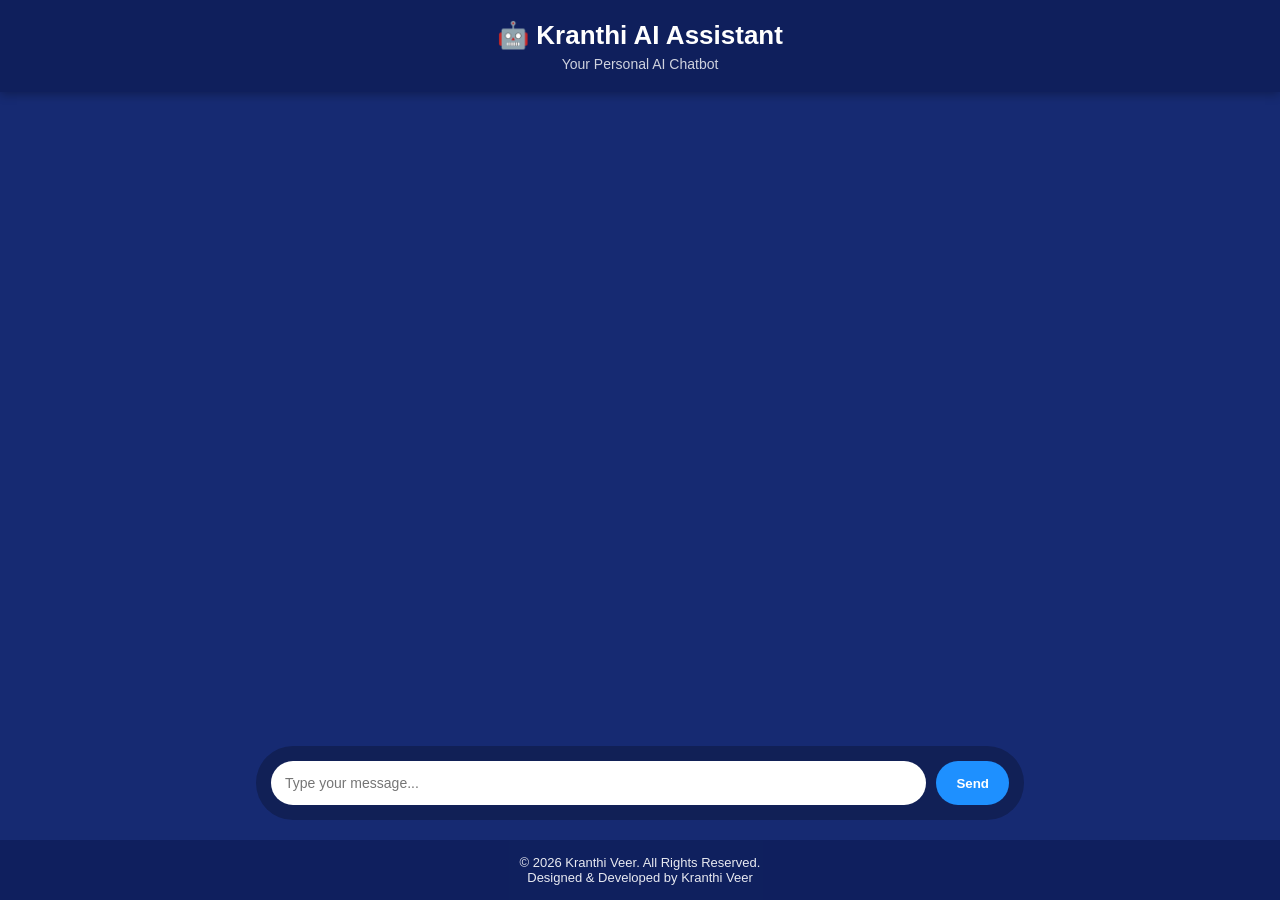
<file: templates/index.html>
<!DOCTYPE html>
<html>
<head>
    <title>Kranthi AI Chat</title>
    <link rel="stylesheet" href="/static/style.css">
</head>

<body>

<!-- Header -->
<header class="header">
    <h1>🤖 Kranthi AI Assistant</h1>
    <p>Your Personal AI Chatbot</p>
</header>


<!-- Main Chat Area -->
<div class="chat-container">

    <div id="chatBox" class="chat-box"></div>

    <div class="input-container">
        <input type="text" id="userInput" placeholder="Type your message..." />
        <button onclick="sendMessage()">Send</button>
    </div>

</div>


<!-- Footer -->
<footer class="footer">
    <p>
        © 2026 Kranthi Veer. All Rights Reserved.<br>
        Designed & Developed by Kranthi Veer
    </p>
</footer>


<script src="/static/script.js"></script>

</body>
</html>
</file>
<file: static/style.css>
body {
    margin: 0;
    font-family: 'Segoe UI', sans-serif;
    background: #162a72;
    display: flex;
    flex-direction: column;
    min-height: 100vh;
}


/* ================= HEADER ================= */

.header {
    background: #0f1f5c;
    color: white;
    text-align: center;
    padding: 20px 10px;
    box-shadow: 0 2px 10px rgba(0,0,0,0.3);
}

.header h1 {
    margin: 0;
    font-size: 26px;
}

.header p {
    margin: 5px 0 0;
    font-size: 14px;
    opacity: 0.8;
}


/* ================= CHAT CONTAINER ================= */

.chat-container {
    width: 60%;
    max-width: 900px;
    flex: 1;
    margin: auto;
    display: flex;
    flex-direction: column;
}


/* Chat Area */
.chat-box {
    flex: 1;
    overflow-y: auto;
    padding: 30px;
    display: flex;
    flex-direction: column;
}


/* Common Message Style */
.message {
    max-width: 65%;
    padding: 14px 20px;
    margin: 10px 0;
    border-radius: 25px;
    font-size: 15px;
    line-height: 1.5;
    word-wrap: break-word;
    animation: fadeIn 0.3s ease-in-out;
}


/* User Bubble */
.user {
    background: #1e90ff;
    color: white;
    align-self: flex-end;
    border-bottom-right-radius: 5px;
}


/* Bot Bubble */
.bot {
    background: #17c964;
    color: white;
    align-self: flex-start;
    border-bottom-left-radius: 5px;
}


/* Input Area */
.input-container {
    display: flex;
    padding: 15px;
    background: rgba(0,0,0,0.25);
    border-radius: 50px;
    margin-bottom: 20px;
}

input {
    flex: 1;
    padding: 14px;
    border-radius: 30px;
    border: none;
    outline: none;
    font-size: 14px;
}

button {
    margin-left: 10px;
    padding: 12px 20px;
    border-radius: 30px;
    border: none;
    background: #1e90ff;
    color: white;
    cursor: pointer;
    font-weight: bold;
}

button:hover {
    background: #187bcd;
}


/* ================= FOOTER ================= */

.footer {
    background: #0f1f5c;
    color: white;
    text-align: center;
    padding: 15px 10px;
    font-size: 13px;
    opacity: 0.9;
}

.footer p {
    margin: 0;
}


/* ================= ANIMATION ================= */

@keyframes fadeIn {
    from {
        opacity: 0;
        transform: translateY(5px);
    }
    to {
        opacity: 1;
        transform: translateY(0);
    }
}
</file>
